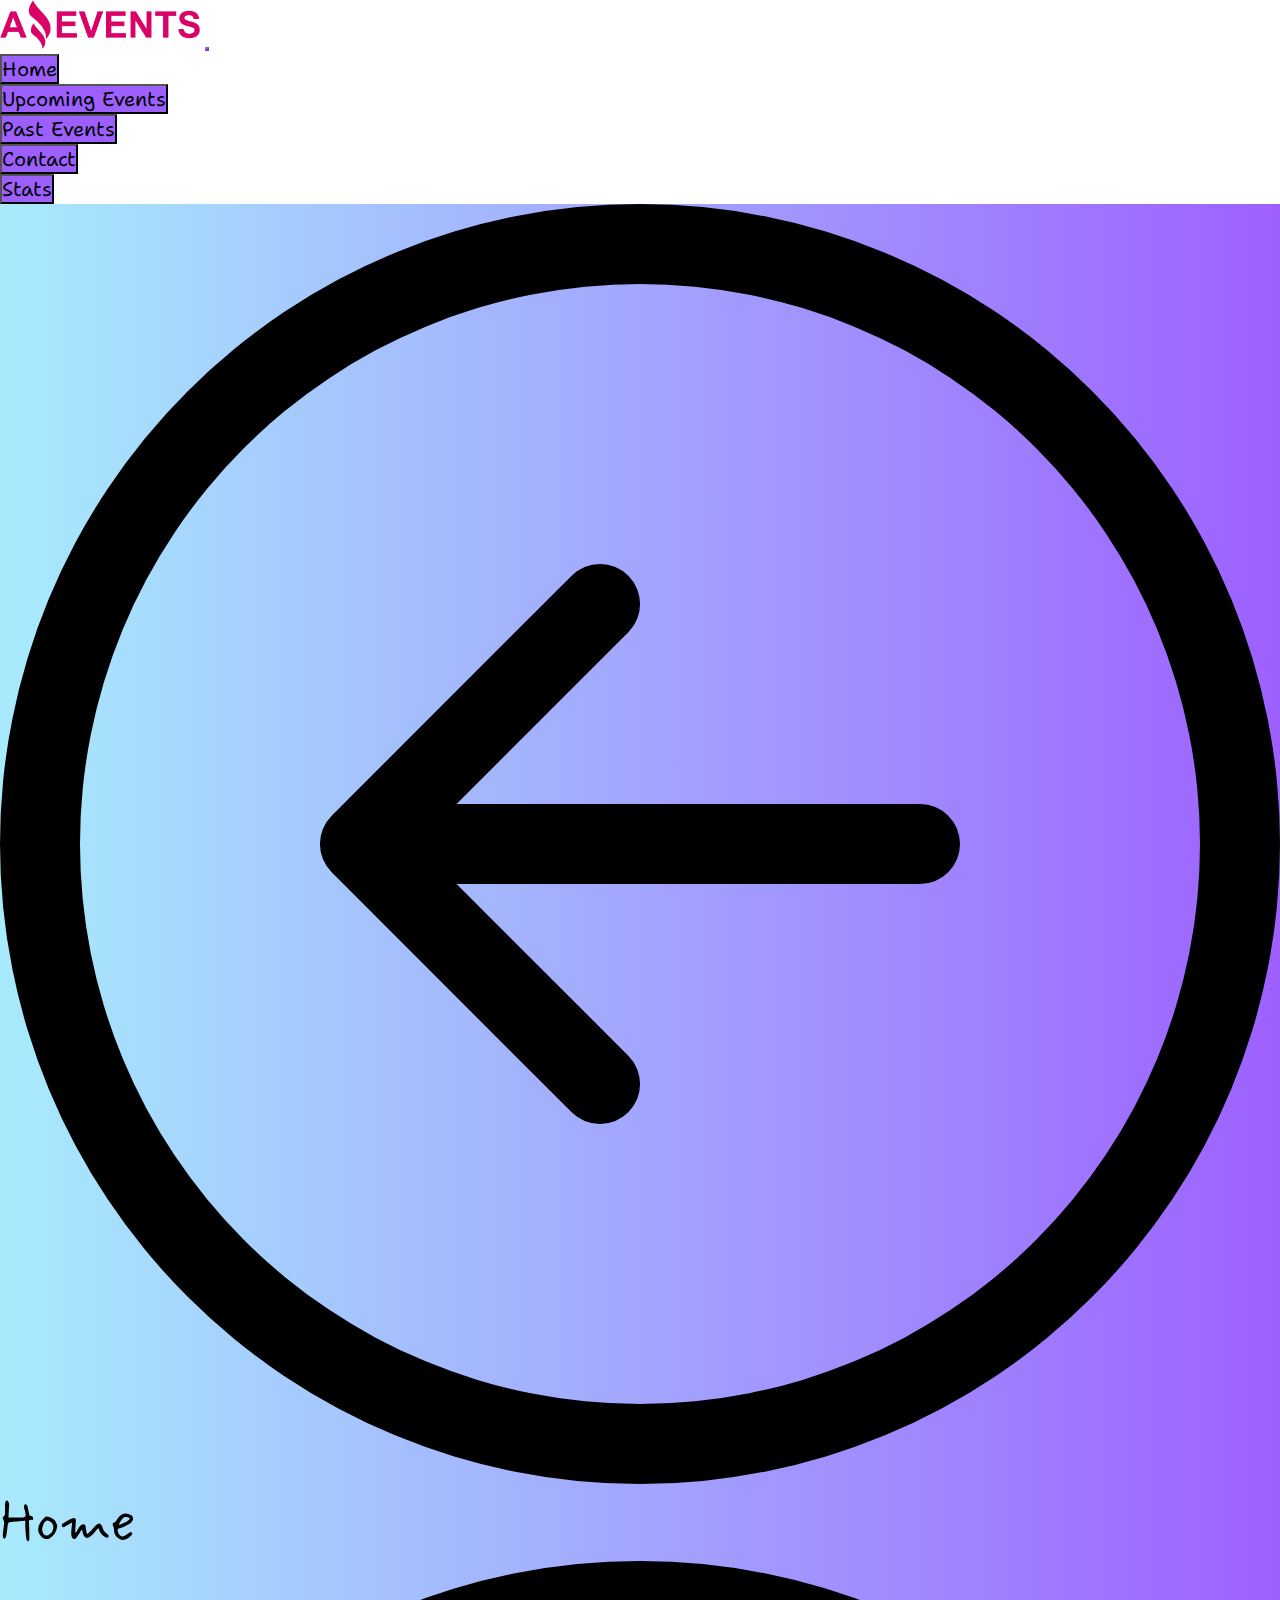
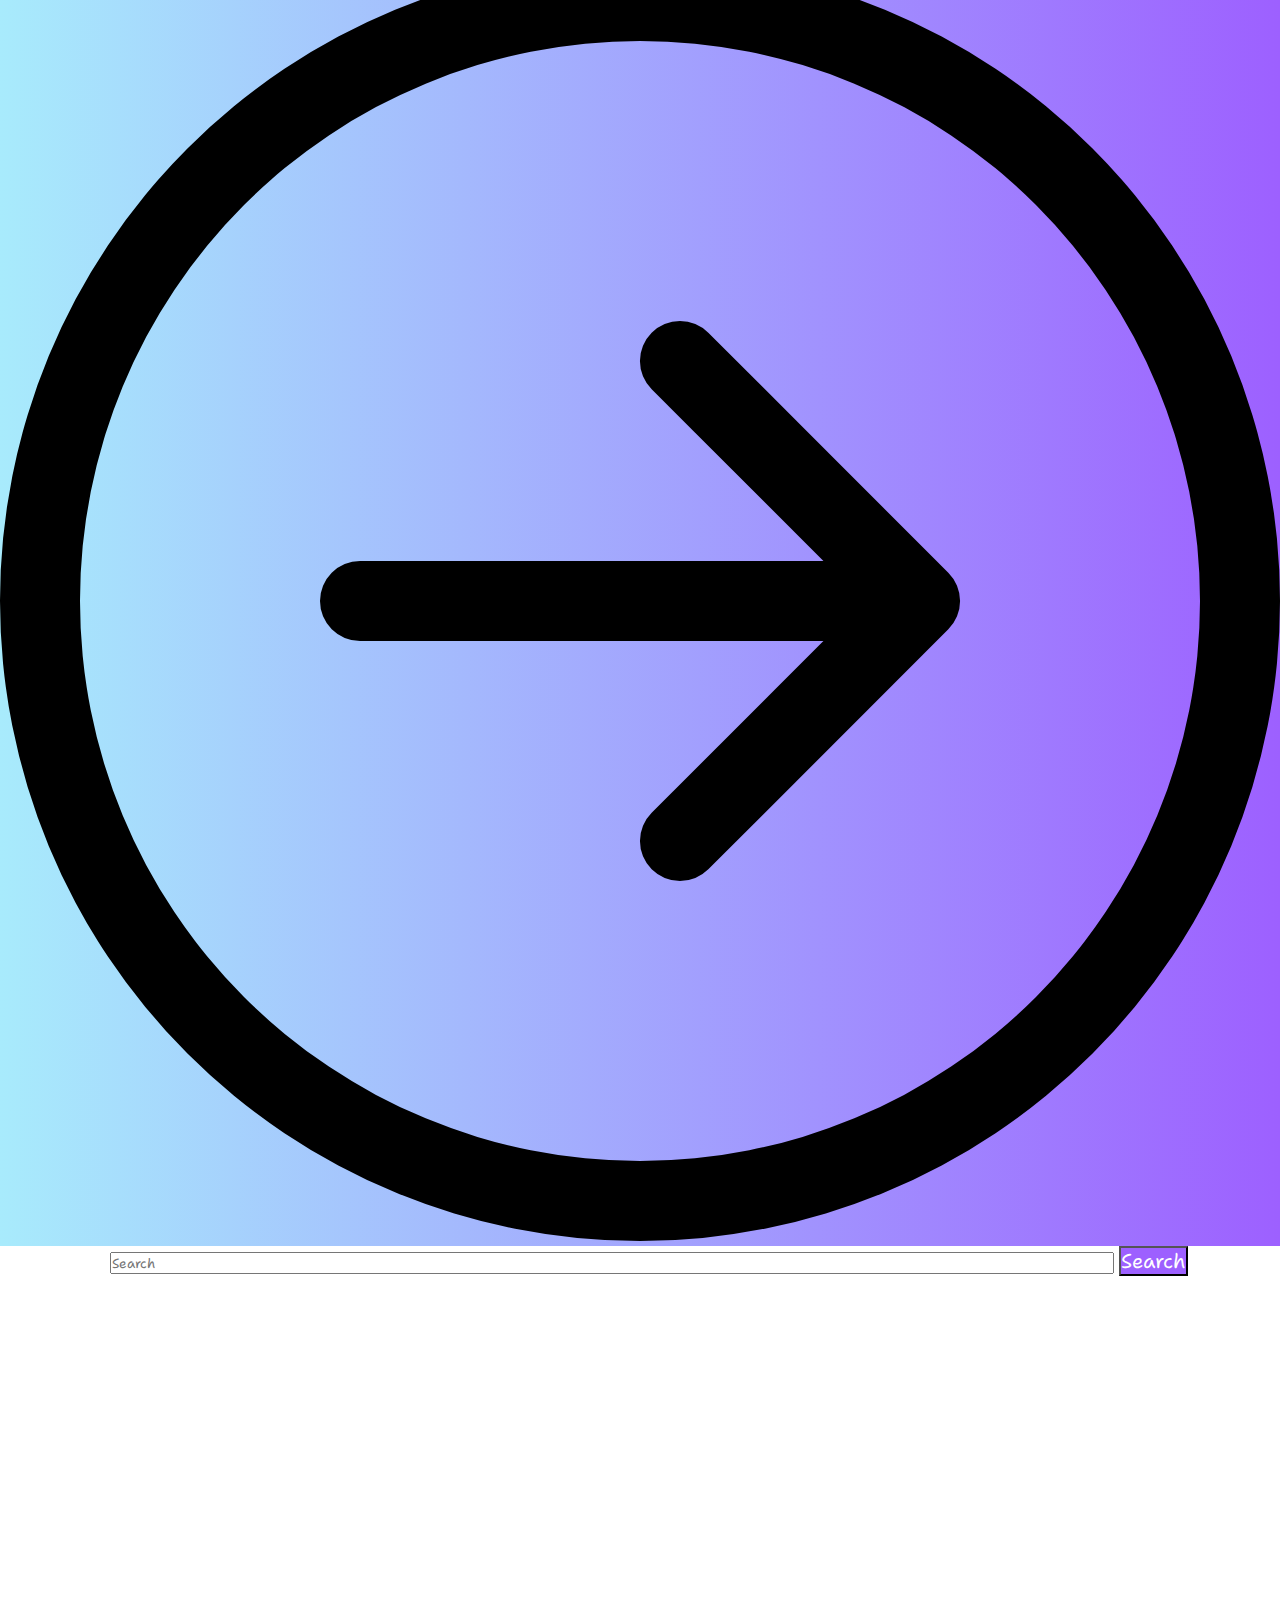
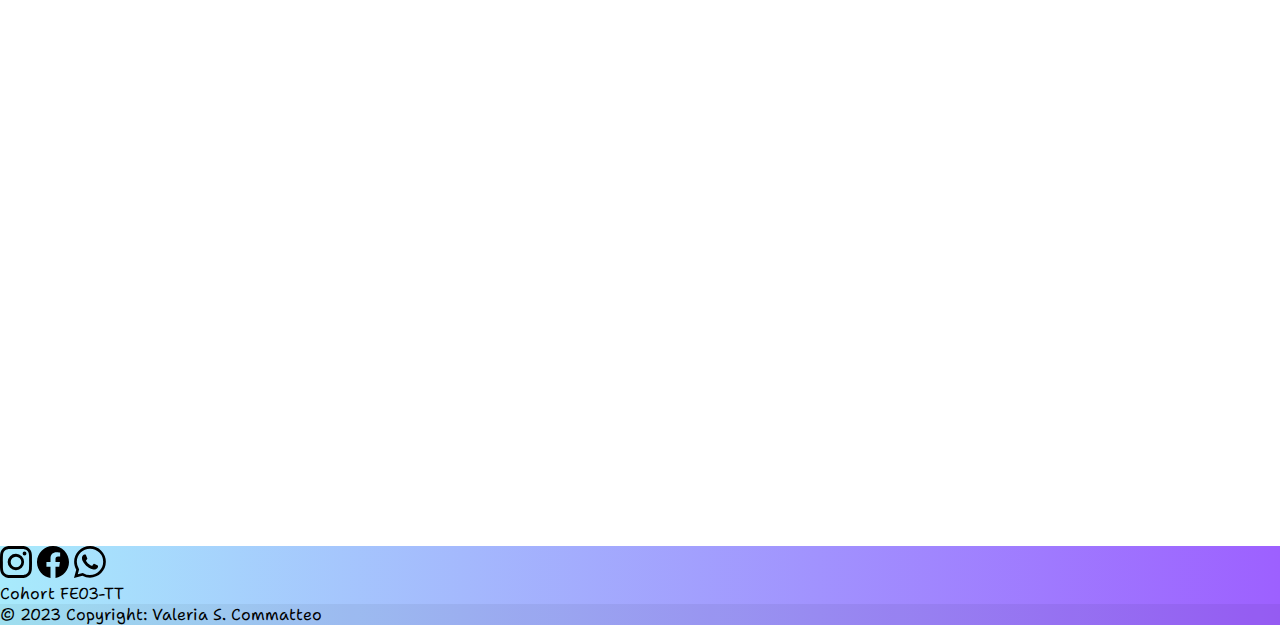
<file: index.html>
<!DOCTYPE html>
<html lang="en">
<head>
    <meta charset="UTF-8">
    <meta http-equiv="X-UA-Compatible" content="IE=edge">
    <meta name="viewport" content="width=device-width, initial-scale=1.0">
    <title>Amazing Events</title>
    <link href="https://cdn.jsdelivr.net/npm/bootstrap@5.3.0-alpha1/dist/css/bootstrap.min.css" rel="stylesheet"
        integrity="sha384-GLhlTQ8iRABdZLl6O3oVMWSktQOp6b7In1Zl3/Jr59b6EGGoI1aFkw7cmDA6j6gD" crossorigin="anonymous">
    <link rel="icon" href="./assets/favicon-32x32.png" type="image/x-icon" sizes="32x32">
    <link rel="stylesheet" href="./style/style.css">
</head>

<body>
    <header>
        <nav class="navbar navbar-expand-lg bg-dark bg-gradient">
            <div class="container-fluid">
                <img src="./assets/LogoAmazingEvents.png" alt="logo" style="width: 200px;">
                <button class="navbar-toggler border-2 custom-toggler" type="button" data-bs-toggle="collapse" data-bs-target="#navbarTogglerDemo03"
                    aria-controls="navbarTogglerDemo03" aria-expanded="false" aria-label="Toggle navigation">
                    <span class="navbar-toggler-icon"></span>
                </button>
                <div class="collapse navbar-collapse justify-content-end" id="navbarTogglerDemo03">
                    <ul class="navbar-nav">
                        <li class="nav-item">
                            <button class="btn m-1" type="button"><a href="#">Home</a></button>
                        </li>
                        <li class="nav-item">
                            <button class="btn m-1" type="button"><a href="./upComingE.html">Upcoming Events</a></button>
                        </li>
                        <li class="nav-item">
                            <button class="btn m-1" type="button"><a href="./pastE.html">Past Events</a></button>
                        </li>
                        <li class="nav-item">
                            <button class="btn m-1" type="button"><a href="./contact.html">Contact</a></button>
                        </li>
                        <li class="nav-item">
                            <button class="btn m-1" type="button"><a href="./stats.html">Stats</a></button>
                        </li>
                    </ul>
                </div>
                
            </div>
        </nav>
        <div class="fondo-body">
            <ul class="nav nav-pills d-flex justify-content-between w-auto">
                <li class="nav-item">
                    <a class="nav-link btn-slider" aria-current="page" href="./stats.html">
                        <svg xmlns="http://www.w3.org/2000/svg" fill="dark"
                            class="bi bi-arrow-left-circle d-block w-auto" viewBox="0 0 16 16">
                            <path fill-rule="evenodd"
                                d="M1 8a7 7 0 1 0 14 0A7 7 0 0 0 1 8zm15 0A8 8 0 1 1 0 8a8 8 0 0 1 16 0zm-4.5-.5a.5.5 0 0 1 0 1H5.707l2.147 2.146a.5.5 0 0 1-.708.708l-3-3a.5.5 0 0 1 0-.708l3-3a.5.5 0 1 1 .708.708L5.707 7.5H11.5z" />
                        </svg>
                    </a>
                </li>
                <li class="nav-item">
                    <p class="nav-link text-black letra">Home</p>
                </li>
                <li class="nav-item">
                    <a class="nav-link btn-slider" href="./upComingE.html">
                        <svg xmlns="http://www.w3.org/2000/svg" fill="dark"
                            class="bi bi-arrow-right-circle d-block w-auto" viewBox="0 0 16 16">
                            <path fill-rule="evenodd"
                                d="M1 8a7 7 0 1 0 14 0A7 7 0 0 0 1 8zm15 0A8 8 0 1 1 0 8a8 8 0 0 1 16 0zM4.5 7.5a.5.5 0 0 0 0 1h5.793l-2.147 2.146a.5.5 0 0 0 .708.708l3-3a.5.5 0 0 0 0-.708l-3-3a.5.5 0 1 0-.708.708L10.293 7.5H4.5z" />
                        </svg>
                    </a>
                </li>
            </ul>
        </div>
    </header>
    <div class="flex-wrapper">
        <main>
            <div class="formulario flex-column-reverse  flex-lg-row">
                <nav class="navbar navbar-light bg-light">
                    <div class="container-fluid">
                        <form class="d-flex">
                            <input id="label-search" class="form-control me-2" type="text" placeholder="Search" aria-label="Search" style="margin-left: 110px; width: 1000px;">
                            <button class="btn btn-outline-dark" type="submit">Search</button>
                        </form>
                        <form id="checkBox" class="d-flex flex-lg-row container" style="margin-left: 160px;"></form>
                    </div>
                </nav>
            </div>
            <section style="margin: 70px;">
                <div class="row row-cols-1 row-cols-md-3 g-4" id="cards"></div>
            </section>
        </main>
    </div>
    <!-- Footer -->
    <footer class="text-center text-lg-start text-black" fill="black" id="cohort">
        <!-- Section: Social media -->
        <section class="d-flex justify-content-center justify-content-lg-between p-1">
            <!-- Left -->
            <div class="me-5 d-none d-lg-block">
                <svg xmlns="http://www.w3.org/2000/svg" width="32" height="32" fill="currentColor" class="bi bi-instagram m-1" viewBox="0 0 16 16">
                    <path d="M8 0C5.829 0 5.556.01 4.703.048 3.85.088 3.269.222 2.76.42a3.917 3.917 0 0 0-1.417.923A3.927 3.927 0 0 0 .42 2.76C.222 3.268.087 3.85.048 4.7.01 5.555 0 5.827 0 8.001c0 2.172.01 2.444.048 3.297.04.852.174 1.433.372 1.942.205.526.478.972.923 1.417.444.445.89.719 1.416.923.51.198 1.09.333 1.942.372C5.555 15.99 5.827 16 8 16s2.444-.01 3.298-.048c.851-.04 1.434-.174 1.943-.372a3.916 3.916 0 0 0 1.416-.923c.445-.445.718-.891.923-1.417.197-.509.332-1.09.372-1.942C15.99 10.445 16 10.173 16 8s-.01-2.445-.048-3.299c-.04-.851-.175-1.433-.372-1.941a3.926 3.926 0 0 0-.923-1.417A3.911 3.911 0 0 0 13.24.42c-.51-.198-1.092-.333-1.943-.372C10.443.01 10.172 0 7.998 0h.003zm-.717 1.442h.718c2.136 0 2.389.007 3.232.046.78.035 1.204.166 1.486.275.373.145.64.319.92.599.28.28.453.546.598.92.11.281.24.705.275 1.485.039.843.047 1.096.047 3.231s-.008 2.389-.047 3.232c-.035.78-.166 1.203-.275 1.485a2.47 2.47 0 0 1-.599.919c-.28.28-.546.453-.92.598-.28.11-.704.24-1.485.276-.843.038-1.096.047-3.232.047s-2.39-.009-3.233-.047c-.78-.036-1.203-.166-1.485-.276a2.478 2.478 0 0 1-.92-.598 2.48 2.48 0 0 1-.6-.92c-.109-.281-.24-.705-.275-1.485-.038-.843-.046-1.096-.046-3.233 0-2.136.008-2.388.046-3.231.036-.78.166-1.204.276-1.486.145-.373.319-.64.599-.92.28-.28.546-.453.92-.598.282-.11.705-.24 1.485-.276.738-.034 1.024-.044 2.515-.045v.002zm4.988 1.328a.96.96 0 1 0 0 1.92.96.96 0 0 0 0-1.92zm-4.27 1.122a4.109 4.109 0 1 0 0 8.217 4.109 4.109 0 0 0 0-8.217zm0 1.441a2.667 2.667 0 1 1 0 5.334 2.667 2.667 0 0 1 0-5.334z" />
                </svg>
                <svg xmlns="http://www.w3.org/2000/svg" width="32" height="32" fill="currentColor" class="bi bi-facebook m-1" viewBox="0 0 16 16">
                    <path d="M16 8.049c0-4.446-3.582-8.05-8-8.05C3.58 0-.002 3.603-.002 8.05c0 4.017 2.926 7.347 6.75 7.951v-5.625h-2.03V8.05H6.75V6.275c0-2.017 1.195-3.131 3.022-3.131.876 0 1.791.157 1.791.157v1.98h-1.009c-.993 0-1.303.621-1.303 1.258v1.51h2.218l-.354 2.326H9.25V16c3.824-.604 6.75-3.934 6.75-7.951z" />
                </svg>
                <svg xmlns="http://www.w3.org/2000/svg" width="32" height="32" fill="currentColor" class="bi bi-whatsapp m-1" viewBox="0 0 16 16">
                    <path d="M13.601 2.326A7.854 7.854 0 0 0 7.994 0C3.627 0 .068 3.558.064 7.926c0 1.399.366 2.76 1.057 3.965L0 16l4.204-1.102a7.933 7.933 0 0 0 3.79.965h.004c4.368 0 7.926-3.558 7.93-7.93A7.898 7.898 0 0 0 13.6 2.326zM7.994 14.521a6.573 6.573 0 0 1-3.356-.92l-.24-.144-2.494.654.666-2.433-.156-.251a6.56 6.56 0 0 1-1.007-3.505c0-3.626 2.957-6.584 6.591-6.584a6.56 6.56 0 0 1 4.66 1.931 6.557 6.557 0 0 1 1.928 4.66c-.004 3.639-2.961 6.592-6.592 6.592zm3.615-4.934c-.197-.099-1.17-.578-1.353-.646-.182-.065-.315-.099-.445.099-.133.197-.513.646-.627.775-.114.133-.232.148-.43.05-.197-.1-.836-.308-1.592-.985-.59-.525-.985-1.175-1.103-1.372-.114-.198-.011-.304.088-.403.087-.088.197-.232.296-.346.1-.114.133-.198.198-.33.065-.134.034-.248-.015-.347-.05-.099-.445-1.076-.612-1.47-.16-.389-.323-.335-.445-.34-.114-.007-.247-.007-.38-.007a.729.729 0 0 0-.529.247c-.182.198-.691.677-.691 1.654 0 .977.71 1.916.81 2.049.098.133 1.394 2.132 3.383 2.992.47.205.84.326 1.129.418.475.152.904.129 1.246.08.38-.058 1.171-.48 1.338-.943.164-.464.164-.86.114-.943-.049-.084-.182-.133-.38-.232z" />
                </svg>
            </div>
            <!-- Left -->

            <!-- Right -->
            <div>
                <span>Cohort FE03-TT</span>
            </div>
            <!-- Right -->
        </section>
        <!-- Section: Social media -->

        <!-- Copyright -->
        <div class="text-center p-2" style="background-color: rgba(0, 0, 0, 0.05);">
            © 2023 Copyright:
            <a class="text-reset fw-bold" href="https://mdbootstrap.com/">Valeria S. Commatteo</a>
        </div>
        <!-- Copyright -->
    </footer>
    <!-- Footer -->
        <script src="https://cdn.jsdelivr.net/npm/bootstrap@5.3.0-alpha1/dist/js/bootstrap.bundle.min.js" integrity="sha384-w76AqPfDkMBDXo30jS1Sgez6pr3x5MlQ1ZAGC+nuZB+EYdgRZgiwxhTBTkF7CXvN" crossorigin="anonymous"></script>
        <!-- <script src="./script/data.js"></script> -->
        <script src="./script/index.js"></script>
        <script src="./script/filter.js"></script>
    </body>

</html>
</file>
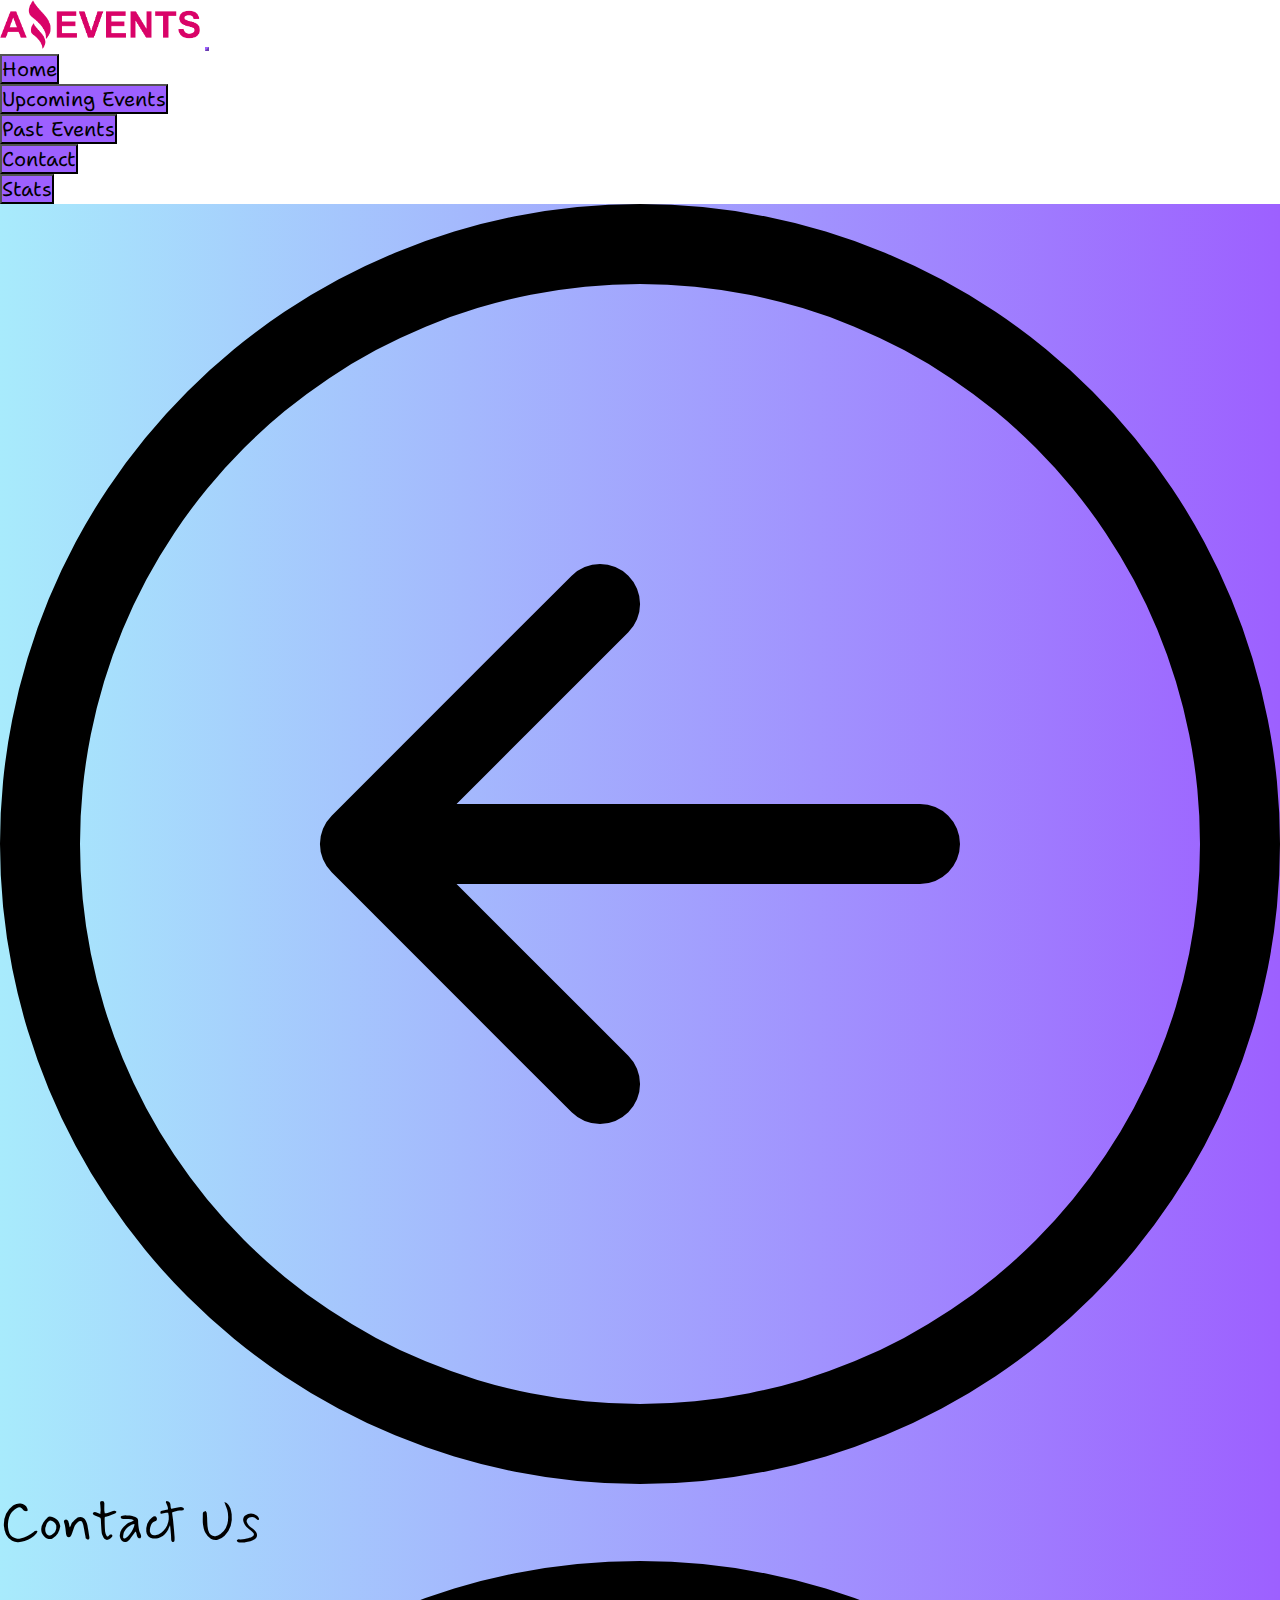
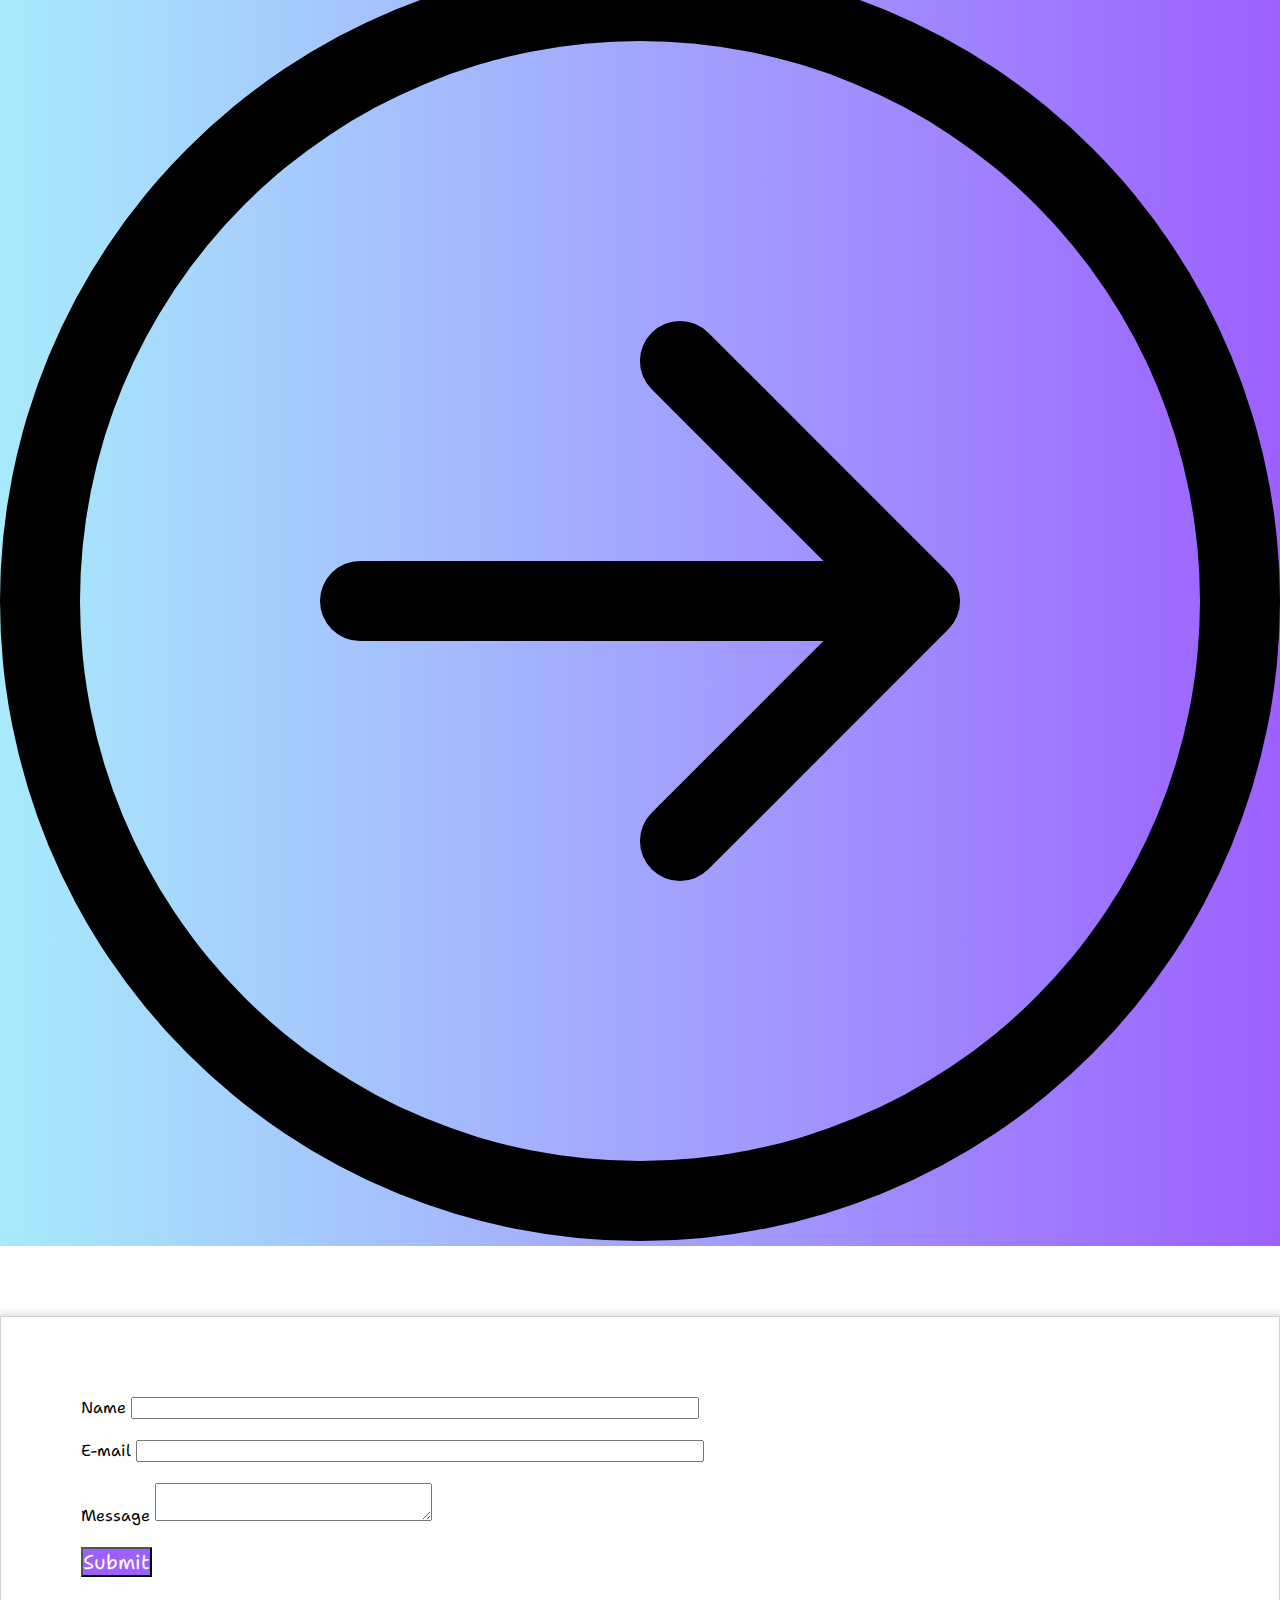
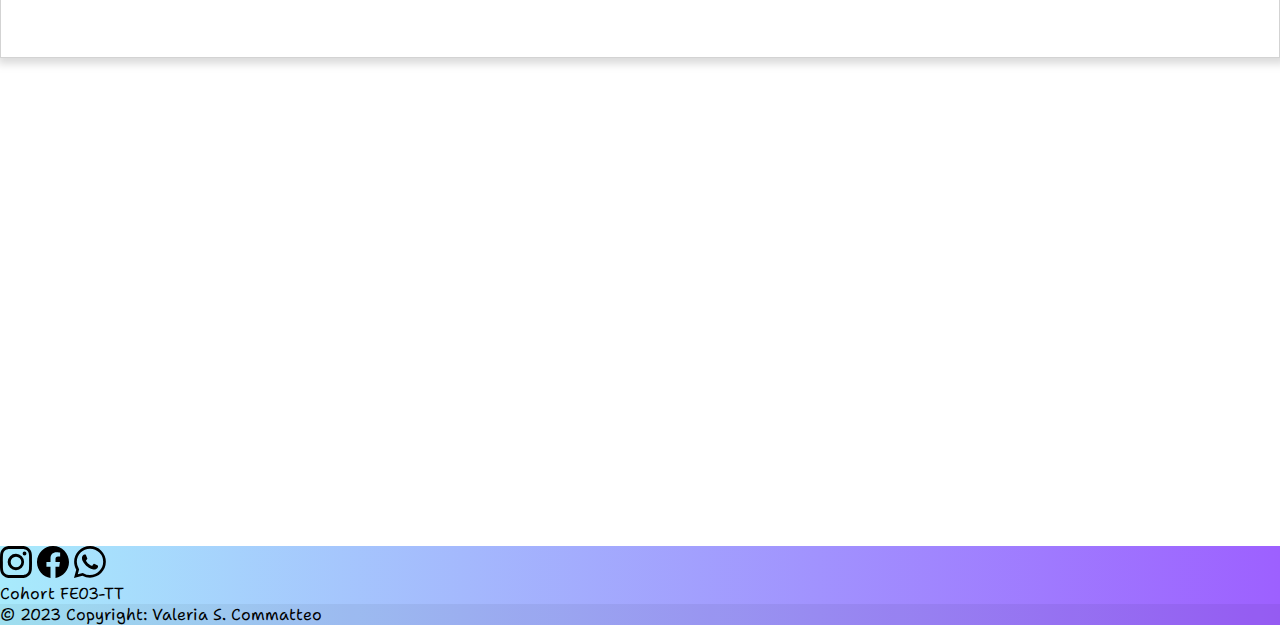
<file: contact.html>
<!DOCTYPE html>
<html lang="en">

<head>
    <meta charset="UTF-8">
    <meta http-equiv="X-UA-Compatible" content="IE=edge">
    <meta name="viewport" content="width=device-width, initial-scale=1.0">
    <title>Amazing Events</title>
    <link href="https://cdn.jsdelivr.net/npm/bootstrap@5.3.0-alpha1/dist/css/bootstrap.min.css" rel="stylesheet"
        integrity="sha384-GLhlTQ8iRABdZLl6O3oVMWSktQOp6b7In1Zl3/Jr59b6EGGoI1aFkw7cmDA6j6gD" crossorigin="anonymous">
    <link rel="icon" href="./assets/favicon-32x32.png" type="image/x-icon" sizes="32x32">
    <link rel="stylesheet" href="./style/style.css">
</head>

<body class="tabla-stats">
    <header>
        <nav class="navbar navbar-expand-lg bg-dark bg-gradient">
            <div class="container-fluid">
                <img src="./assets/LogoAmazingEvents.png" alt="logo" style="width: 200px;">
                <button class="navbar-toggler border-2 custom-toggler" type="button" data-bs-toggle="collapse" data-bs-target="#navbarTogglerDemo03"
                    aria-controls="navbarTogglerDemo03" aria-expanded="false" aria-label="Toggle navigation">
                    <span class="navbar-toggler-icon"></span>
                </button>
                <div class="collapse navbar-collapse justify-content-end" id="navbarTogglerDemo03">
                    <ul class="navbar-nav">
                        <li class="nav-item">
                            <button class="btn m-1" type="button"><a href="./index.html">Home</a></button>
                        </li>
                        <li class="nav-item">
                            <button class="btn m-1" type="button"><a href="./upComingE.html">Upcoming Events</a></button>
                        </li>
                        <li class="nav-item">
                            <button class="btn m-1" type="button"><a href="./pastE.html">Past Events</a></button>
                        </li>
                        <li class="nav-item">
                            <button class="btn m-1" type="button"><a href="#">Contact</a></button>
                        </li>
                        <li class="nav-item">
                            <button class="btn m-1" type="button"><a href="./stats.html">Stats</a></button>
                        </li>
                    </ul>
                </div>
                
            </div>
        </nav>
        <div class="fondo-body">
            <ul class="nav nav-pills d-flex justify-content-between w-100">
                <li class="nav-item">
                    <a class="nav-link btn-slider" aria-current="page" href="./pastE.html">
                        <svg xmlns="http://www.w3.org/2000/svg" fill="dark" class="bi bi-arrow-left-circle" viewBox="0 0 16 16">
                            <path fill-rule="evenodd"
                                d="M1 8a7 7 0 1 0 14 0A7 7 0 0 0 1 8zm15 0A8 8 0 1 1 0 8a8 8 0 0 1 16 0zm-4.5-.5a.5.5 0 0 1 0 1H5.707l2.147 2.146a.5.5 0 0 1-.708.708l-3-3a.5.5 0 0 1 0-.708l3-3a.5.5 0 1 1 .708.708L5.707 7.5H11.5z" />
                        </svg>
                    </a>
                </li>
                <li class="nav-item">
                    <p class="nav-link text-black letra">Contact Us</p>
                </li>
                <li class="nav-item">
                    <a class="nav-link btn-slider" href="./stats.html">
                        <svg xmlns="http://www.w3.org/2000/svg" fill="dark" class="bi bi-arrow-right-circle" viewBox="0 0 16 16">
                            <path fill-rule="evenodd"
                                d="M1 8a7 7 0 1 0 14 0A7 7 0 0 0 1 8zm15 0A8 8 0 1 1 0 8a8 8 0 0 1 16 0zM4.5 7.5a.5.5 0 0 0 0 1h5.793l-2.147 2.146a.5.5 0 0 0 .708.708l3-3a.5.5 0 0 0 0-.708l-3-3a.5.5 0 1 0-.708.708L10.293 7.5H4.5z" />
                        </svg>
                    </a>
                </li>
            </ul>
        </div>
    </header>
    <div class="flex-wrapper">
        <main> 
            <section style="margin-top: 70px;">
                <form class="contact bg-dark bg-gradient">
                    <div class="input-group input-group-lg">
                        <span class="input-group-text" id="inputGroup-sizing-lg">Name</span>
                        <input type="text" class="form-control" aria-label="Sizing example input"
                            aria-describedby="inputGroup-sizing-lg">
                    </div>
                    <br>
                    <div class="input-group input-group-lg">
                        <span class="input-group-text" id="inputGroup-sizing-lg">E-mail</span>
                        <input type="text" class="form-control" aria-label="Sizing example input"
                            aria-describedby="inputGroup-sizing-lg">
                    </div>
                    <br>
                    <div class="input-group input-group-lg col-sm-10 mb-4">
                        <span class="input-group-text" id="inputGroup-sizing-lg">Message</span>
                        <textarea type="text" class="form-control" aria-label="Sizing example input"
                            aria-describedby="inputGroup-sizing-lg"></textarea>
                    </div>
                    <br>
                    <div class="d-grid gap-2">
                        <button type="submit"
                            class="btn btn-dark start-50 py-2 px-6 text-bg-withe border border-withe">Submit</button>
                    </div>
                </form>
            </section>
        </main>
   </div>
           <!-- Footer -->
    <footer class="text-center text-lg-start text-black" fill="black" id="cohort">
        <!-- Section: Social media -->
        <section class="d-flex justify-content-center justify-content-lg-between p-1">
            <!-- Left -->
            <div class="me-5 d-none d-lg-block">
                <svg xmlns="http://www.w3.org/2000/svg" width="32" height="32" fill="currentColor" class="bi bi-instagram m-1" viewBox="0 0 16 16">
                    <path d="M8 0C5.829 0 5.556.01 4.703.048 3.85.088 3.269.222 2.76.42a3.917 3.917 0 0 0-1.417.923A3.927 3.927 0 0 0 .42 2.76C.222 3.268.087 3.85.048 4.7.01 5.555 0 5.827 0 8.001c0 2.172.01 2.444.048 3.297.04.852.174 1.433.372 1.942.205.526.478.972.923 1.417.444.445.89.719 1.416.923.51.198 1.09.333 1.942.372C5.555 15.99 5.827 16 8 16s2.444-.01 3.298-.048c.851-.04 1.434-.174 1.943-.372a3.916 3.916 0 0 0 1.416-.923c.445-.445.718-.891.923-1.417.197-.509.332-1.09.372-1.942C15.99 10.445 16 10.173 16 8s-.01-2.445-.048-3.299c-.04-.851-.175-1.433-.372-1.941a3.926 3.926 0 0 0-.923-1.417A3.911 3.911 0 0 0 13.24.42c-.51-.198-1.092-.333-1.943-.372C10.443.01 10.172 0 7.998 0h.003zm-.717 1.442h.718c2.136 0 2.389.007 3.232.046.78.035 1.204.166 1.486.275.373.145.64.319.92.599.28.28.453.546.598.92.11.281.24.705.275 1.485.039.843.047 1.096.047 3.231s-.008 2.389-.047 3.232c-.035.78-.166 1.203-.275 1.485a2.47 2.47 0 0 1-.599.919c-.28.28-.546.453-.92.598-.28.11-.704.24-1.485.276-.843.038-1.096.047-3.232.047s-2.39-.009-3.233-.047c-.78-.036-1.203-.166-1.485-.276a2.478 2.478 0 0 1-.92-.598 2.48 2.48 0 0 1-.6-.92c-.109-.281-.24-.705-.275-1.485-.038-.843-.046-1.096-.046-3.233 0-2.136.008-2.388.046-3.231.036-.78.166-1.204.276-1.486.145-.373.319-.64.599-.92.28-.28.546-.453.92-.598.282-.11.705-.24 1.485-.276.738-.034 1.024-.044 2.515-.045v.002zm4.988 1.328a.96.96 0 1 0 0 1.92.96.96 0 0 0 0-1.92zm-4.27 1.122a4.109 4.109 0 1 0 0 8.217 4.109 4.109 0 0 0 0-8.217zm0 1.441a2.667 2.667 0 1 1 0 5.334 2.667 2.667 0 0 1 0-5.334z" />
                </svg>
                <svg xmlns="http://www.w3.org/2000/svg" width="32" height="32" fill="currentColor" class="bi bi-facebook m-1" viewBox="0 0 16 16">
                    <path d="M16 8.049c0-4.446-3.582-8.05-8-8.05C3.58 0-.002 3.603-.002 8.05c0 4.017 2.926 7.347 6.75 7.951v-5.625h-2.03V8.05H6.75V6.275c0-2.017 1.195-3.131 3.022-3.131.876 0 1.791.157 1.791.157v1.98h-1.009c-.993 0-1.303.621-1.303 1.258v1.51h2.218l-.354 2.326H9.25V16c3.824-.604 6.75-3.934 6.75-7.951z" />
                </svg>
                <svg xmlns="http://www.w3.org/2000/svg" width="32" height="32" fill="currentColor" class="bi bi-whatsapp m-1" viewBox="0 0 16 16">
                    <path d="M13.601 2.326A7.854 7.854 0 0 0 7.994 0C3.627 0 .068 3.558.064 7.926c0 1.399.366 2.76 1.057 3.965L0 16l4.204-1.102a7.933 7.933 0 0 0 3.79.965h.004c4.368 0 7.926-3.558 7.93-7.93A7.898 7.898 0 0 0 13.6 2.326zM7.994 14.521a6.573 6.573 0 0 1-3.356-.92l-.24-.144-2.494.654.666-2.433-.156-.251a6.56 6.56 0 0 1-1.007-3.505c0-3.626 2.957-6.584 6.591-6.584a6.56 6.56 0 0 1 4.66 1.931 6.557 6.557 0 0 1 1.928 4.66c-.004 3.639-2.961 6.592-6.592 6.592zm3.615-4.934c-.197-.099-1.17-.578-1.353-.646-.182-.065-.315-.099-.445.099-.133.197-.513.646-.627.775-.114.133-.232.148-.43.05-.197-.1-.836-.308-1.592-.985-.59-.525-.985-1.175-1.103-1.372-.114-.198-.011-.304.088-.403.087-.088.197-.232.296-.346.1-.114.133-.198.198-.33.065-.134.034-.248-.015-.347-.05-.099-.445-1.076-.612-1.47-.16-.389-.323-.335-.445-.34-.114-.007-.247-.007-.38-.007a.729.729 0 0 0-.529.247c-.182.198-.691.677-.691 1.654 0 .977.71 1.916.81 2.049.098.133 1.394 2.132 3.383 2.992.47.205.84.326 1.129.418.475.152.904.129 1.246.08.38-.058 1.171-.48 1.338-.943.164-.464.164-.86.114-.943-.049-.084-.182-.133-.38-.232z" />
                </svg>
            </div>
            <!-- Left -->

            <!-- Right -->
            <div>
                <span>Cohort FE03-TT</span>
            </div>
            <!-- Right -->
        </section>
        <!-- Section: Social media -->

        <!-- Copyright -->
        <div class="text-center p-2" style="background-color: rgba(0, 0, 0, 0.05);">
            © 2023 Copyright:
            <a class="text-reset fw-bold" href="https://mdbootstrap.com/">Valeria S. Commatteo</a>
        </div>
        <!-- Copyright -->
    </footer>
    <!-- Footer -->
 
    <script src="https://cdn.jsdelivr.net/npm/bootstrap@5.3.0-alpha1/dist/js/bootstrap.bundle.min.js"
        integrity="sha384-w76AqPfDkMBDXo30jS1Sgez6pr3x5MlQ1ZAGC+nuZB+EYdgRZgiwxhTBTkF7CXvN"
        crossorigin="anonymous"></script>
</body>

</html>
</file>
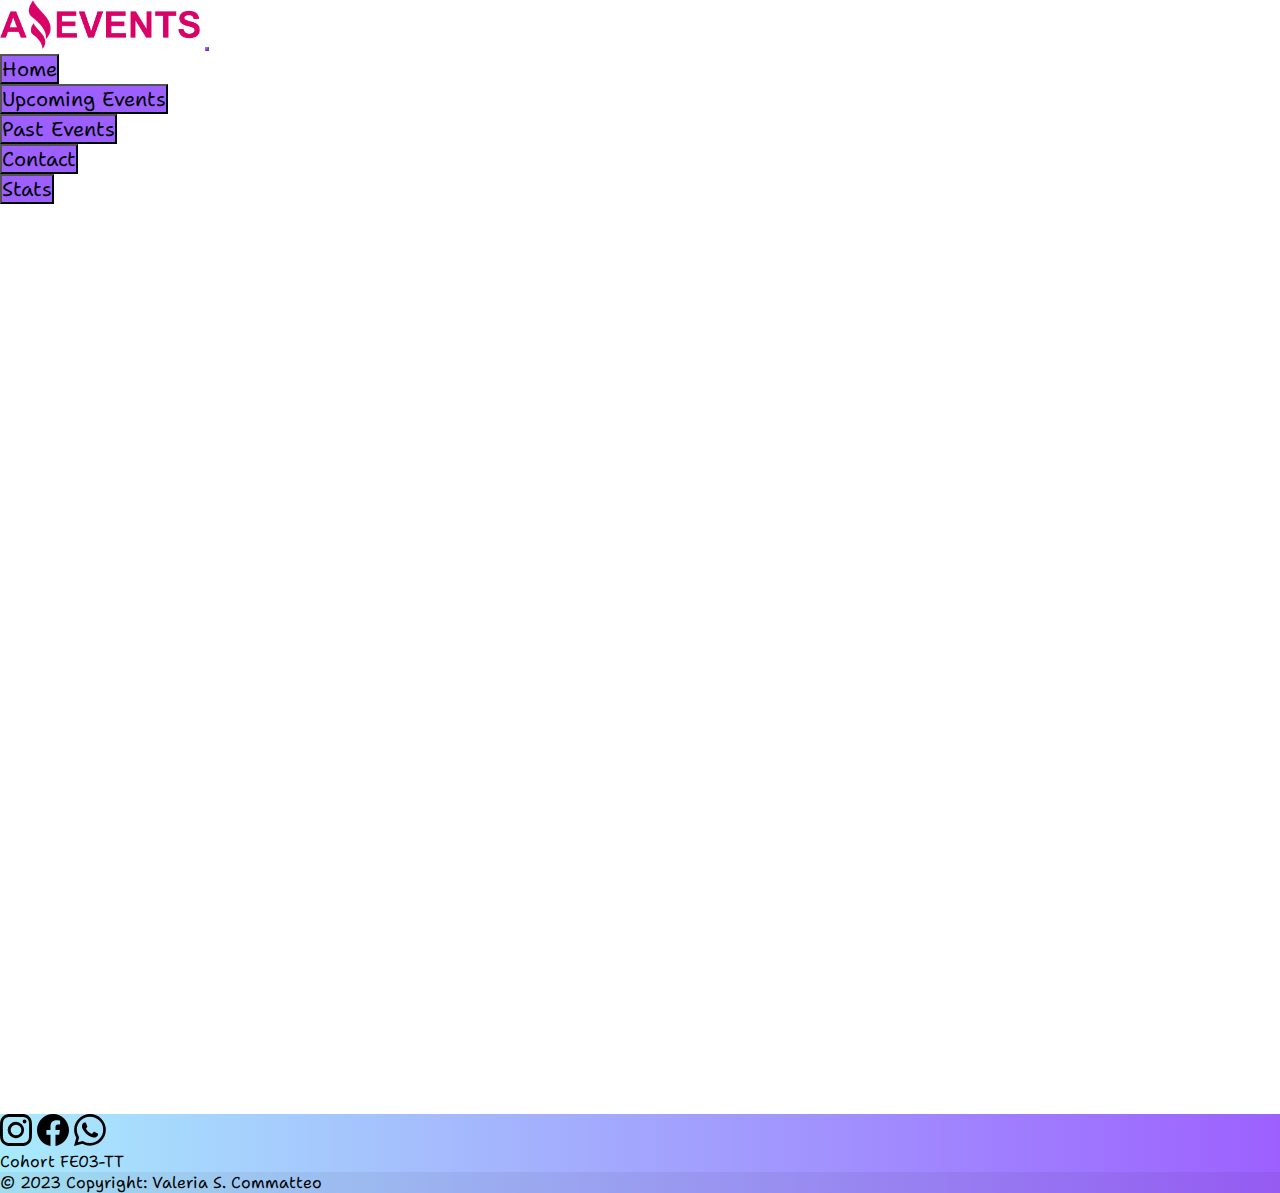
<file: details.html>
<!DOCTYPE html>
<html lang="en">

<head>
    <meta charset="UTF-8">
    <meta http-equiv="X-UA-Compatible" content="IE=edge">
    <meta name="viewport" content="width=device-width, initial-scale=1.0">
    <title>Amazing Events</title>
    <link href="https://cdn.jsdelivr.net/npm/bootstrap@5.3.0-alpha1/dist/css/bootstrap.min.css" rel="stylesheet"
        integrity="sha384-GLhlTQ8iRABdZLl6O3oVMWSktQOp6b7In1Zl3/Jr59b6EGGoI1aFkw7cmDA6j6gD" crossorigin="anonymous">
    <link rel="icon" href="./assets/favicon-32x32.png" type="image/x-icon" sizes="32x32">
    <link rel="stylesheet" href="./style/style.css">
</head>

<body>
    <header>
        <nav class="navbar navbar-expand-lg bg-dark bg-gradient">
            <div class="container-fluid">
                <img src="./assets/LogoAmazingEvents.png" alt="logo" style="width: 200px;">
                <button class="navbar-toggler border-2 custom-toggler" type="button" data-bs-toggle="collapse" data-bs-target="#navbarTogglerDemo03"
                    aria-controls="navbarTogglerDemo03" aria-expanded="false" aria-label="Toggle navigation">
                    <span class="navbar-toggler-icon"></span>
                </button>
                <div class="collapse navbar-collapse justify-content-end" id="navbarTogglerDemo03">
                    <ul class="navbar-nav">
                        <li class="nav-item">
                            <button class="btn m-1" type="button"><a href="./index.html">Home</a></button>
                        </li>
                        <li class="nav-item">
                            <button class="btn m-1" type="button"><a href="./upComingE.html">Upcoming Events</a></button>
                        </li>
                        <li class="nav-item">
                            <button class="btn m-1" type="button"><a href="./pastE.html">Past Events</a></button>
                        </li>
                        <li class="nav-item">
                            <button class="btn m-1" type="button"><a href="./contact.html">Contact</a></button>
                        </li>
                        <li class="nav-item">
                            <button class="btn m-1" type="button"><a href="./stats.html">Stats</a></button>
                        </li>
                    </ul>
                </div>
                
            </div>
        </nav>
        <!-- <div class="fondo-body">
            <ul class="nav nav-pills d-flex justify-content-between w-100">
                <li class="nav-item">
                    <a class="nav-link btn-slider" aria-current="page" href="./upComingE.html">
                        <svg xmlns="http://www.w3.org/2000/svg" width="40" height="40" fill="dark"
                            class="bi bi-arrow-left-circle" viewBox="0 0 16 16">
                            <path fill-rule="evenodd"
                                d="M1 8a7 7 0 1 0 14 0A7 7 0 0 0 1 8zm15 0A8 8 0 1 1 0 8a8 8 0 0 1 16 0zm-4.5-.5a.5.5 0 0 1 0 1H5.707l2.147 2.146a.5.5 0 0 1-.708.708l-3-3a.5.5 0 0 1 0-.708l3-3a.5.5 0 1 1 .708.708L5.707 7.5H11.5z" />
                        </svg>
                    </a>
                </li>
                <li class="nav-item">
                    <p class="nav-link text-black letra">Details</p>
                </li>
                <li class="nav-item">
                    <a class="nav-link btn-slider" href="./contact.html">
                        <svg xmlns="http://www.w3.org/2000/svg" width="40" height="40" fill="dark"
                            class="bi bi-arrow-right-circle" viewBox="0 0 16 16">
                            <path fill-rule="evenodd"
                                d="M1 8a7 7 0 1 0 14 0A7 7 0 0 0 1 8zm15 0A8 8 0 1 1 0 8a8 8 0 0 1 16 0zM4.5 7.5a.5.5 0 0 0 0 1h5.793l-2.147 2.146a.5.5 0 0 0 .708.708l3-3a.5.5 0 0 0 0-.708l-3-3a.5.5 0 1 0-.708.708L10.293 7.5H4.5z" />
                        </svg>
                    </a>
                </li>
            </ul>
        </div> -->
    </header>
    <div class="flex-wrapper">
        <main>
            <section style="margin-top: 30px;">
                <div class="card d-flex align-content-center flex-wrap justify-content-center border-0" id="detail">
                    <!-- <div class="card m-2" style="width: 36rem;">
                        <div class="card-body">
                            <img src="./assets/Music_Concert.jpg" class="card-img-top" alt="muestra" id="foto-concert">
                        </div>
                    </div>
                    <div class="d-flex ">
                        <div class="card m-2" style="width: 36rem;">
                            <div class="card-body text-center">
                                <h1 class="card-title" style="margin-top:50px;">Titulo</h1>
                                <p class="card-text">Texto descriptivo</p>
                                <p class="card-text">Texto descriptivo</p>
                                <p class="card-text">Texto descriptivo</p>
                            </div>
                        </div>
                    </div> -->
                </div>
            </section>
        </main>
    </div>
            <!-- Footer -->
    <footer class="text-center text-lg-start text-black" fill="black" id="cohort" style="margin-top: 10px;">
        <!-- Section: Social media -->
        <section class="d-flex justify-content-center justify-content-lg-between p-1">
            <!-- Left -->
            <div class="me-5 d-none d-lg-block">
                <svg xmlns="http://www.w3.org/2000/svg" width="32" height="32" fill="currentColor" class="bi bi-instagram m-1" viewBox="0 0 16 16">
                    <path d="M8 0C5.829 0 5.556.01 4.703.048 3.85.088 3.269.222 2.76.42a3.917 3.917 0 0 0-1.417.923A3.927 3.927 0 0 0 .42 2.76C.222 3.268.087 3.85.048 4.7.01 5.555 0 5.827 0 8.001c0 2.172.01 2.444.048 3.297.04.852.174 1.433.372 1.942.205.526.478.972.923 1.417.444.445.89.719 1.416.923.51.198 1.09.333 1.942.372C5.555 15.99 5.827 16 8 16s2.444-.01 3.298-.048c.851-.04 1.434-.174 1.943-.372a3.916 3.916 0 0 0 1.416-.923c.445-.445.718-.891.923-1.417.197-.509.332-1.09.372-1.942C15.99 10.445 16 10.173 16 8s-.01-2.445-.048-3.299c-.04-.851-.175-1.433-.372-1.941a3.926 3.926 0 0 0-.923-1.417A3.911 3.911 0 0 0 13.24.42c-.51-.198-1.092-.333-1.943-.372C10.443.01 10.172 0 7.998 0h.003zm-.717 1.442h.718c2.136 0 2.389.007 3.232.046.78.035 1.204.166 1.486.275.373.145.64.319.92.599.28.28.453.546.598.92.11.281.24.705.275 1.485.039.843.047 1.096.047 3.231s-.008 2.389-.047 3.232c-.035.78-.166 1.203-.275 1.485a2.47 2.47 0 0 1-.599.919c-.28.28-.546.453-.92.598-.28.11-.704.24-1.485.276-.843.038-1.096.047-3.232.047s-2.39-.009-3.233-.047c-.78-.036-1.203-.166-1.485-.276a2.478 2.478 0 0 1-.92-.598 2.48 2.48 0 0 1-.6-.92c-.109-.281-.24-.705-.275-1.485-.038-.843-.046-1.096-.046-3.233 0-2.136.008-2.388.046-3.231.036-.78.166-1.204.276-1.486.145-.373.319-.64.599-.92.28-.28.546-.453.92-.598.282-.11.705-.24 1.485-.276.738-.034 1.024-.044 2.515-.045v.002zm4.988 1.328a.96.96 0 1 0 0 1.92.96.96 0 0 0 0-1.92zm-4.27 1.122a4.109 4.109 0 1 0 0 8.217 4.109 4.109 0 0 0 0-8.217zm0 1.441a2.667 2.667 0 1 1 0 5.334 2.667 2.667 0 0 1 0-5.334z" />
                </svg>
                <svg xmlns="http://www.w3.org/2000/svg" width="32" height="32" fill="currentColor" class="bi bi-facebook m-1" viewBox="0 0 16 16">
                    <path d="M16 8.049c0-4.446-3.582-8.05-8-8.05C3.58 0-.002 3.603-.002 8.05c0 4.017 2.926 7.347 6.75 7.951v-5.625h-2.03V8.05H6.75V6.275c0-2.017 1.195-3.131 3.022-3.131.876 0 1.791.157 1.791.157v1.98h-1.009c-.993 0-1.303.621-1.303 1.258v1.51h2.218l-.354 2.326H9.25V16c3.824-.604 6.75-3.934 6.75-7.951z" />
                </svg>
                <svg xmlns="http://www.w3.org/2000/svg" width="32" height="32" fill="currentColor" class="bi bi-whatsapp m-1" viewBox="0 0 16 16">
                    <path d="M13.601 2.326A7.854 7.854 0 0 0 7.994 0C3.627 0 .068 3.558.064 7.926c0 1.399.366 2.76 1.057 3.965L0 16l4.204-1.102a7.933 7.933 0 0 0 3.79.965h.004c4.368 0 7.926-3.558 7.93-7.93A7.898 7.898 0 0 0 13.6 2.326zM7.994 14.521a6.573 6.573 0 0 1-3.356-.92l-.24-.144-2.494.654.666-2.433-.156-.251a6.56 6.56 0 0 1-1.007-3.505c0-3.626 2.957-6.584 6.591-6.584a6.56 6.56 0 0 1 4.66 1.931 6.557 6.557 0 0 1 1.928 4.66c-.004 3.639-2.961 6.592-6.592 6.592zm3.615-4.934c-.197-.099-1.17-.578-1.353-.646-.182-.065-.315-.099-.445.099-.133.197-.513.646-.627.775-.114.133-.232.148-.43.05-.197-.1-.836-.308-1.592-.985-.59-.525-.985-1.175-1.103-1.372-.114-.198-.011-.304.088-.403.087-.088.197-.232.296-.346.1-.114.133-.198.198-.33.065-.134.034-.248-.015-.347-.05-.099-.445-1.076-.612-1.47-.16-.389-.323-.335-.445-.34-.114-.007-.247-.007-.38-.007a.729.729 0 0 0-.529.247c-.182.198-.691.677-.691 1.654 0 .977.71 1.916.81 2.049.098.133 1.394 2.132 3.383 2.992.47.205.84.326 1.129.418.475.152.904.129 1.246.08.38-.058 1.171-.48 1.338-.943.164-.464.164-.86.114-.943-.049-.084-.182-.133-.38-.232z" />
                </svg>
            </div>
            <!-- Left -->

            <!-- Right -->
            <div>
                <span>Cohort FE03-TT</span>
            </div>
            <!-- Right -->
        </section>
        <!-- Section: Social media -->

        <!-- Copyright -->
        <div class="text-center p-2" style="background-color: rgba(0, 0, 0, 0.05);">
            © 2023 Copyright:
            <a class="text-reset fw-bold" href="https://mdbootstrap.com/">Valeria S. Commatteo</a>
        </div>
        <!-- Copyright -->
    </footer>
    <!-- Footer -->
   
    <script src="https://cdn.jsdelivr.net/npm/bootstrap@5.3.0-alpha1/dist/js/bootstrap.bundle.min.js" integrity="sha384-w76AqPfDkMBDXo30jS1Sgez6pr3x5MlQ1ZAGC+nuZB+EYdgRZgiwxhTBTkF7CXvN" crossorigin="anonymous"></script>
    <!-- <script src="./script/data.js"></script> -->
    <script src="./script/detail.js"></script>
</body>

</html>
</file>
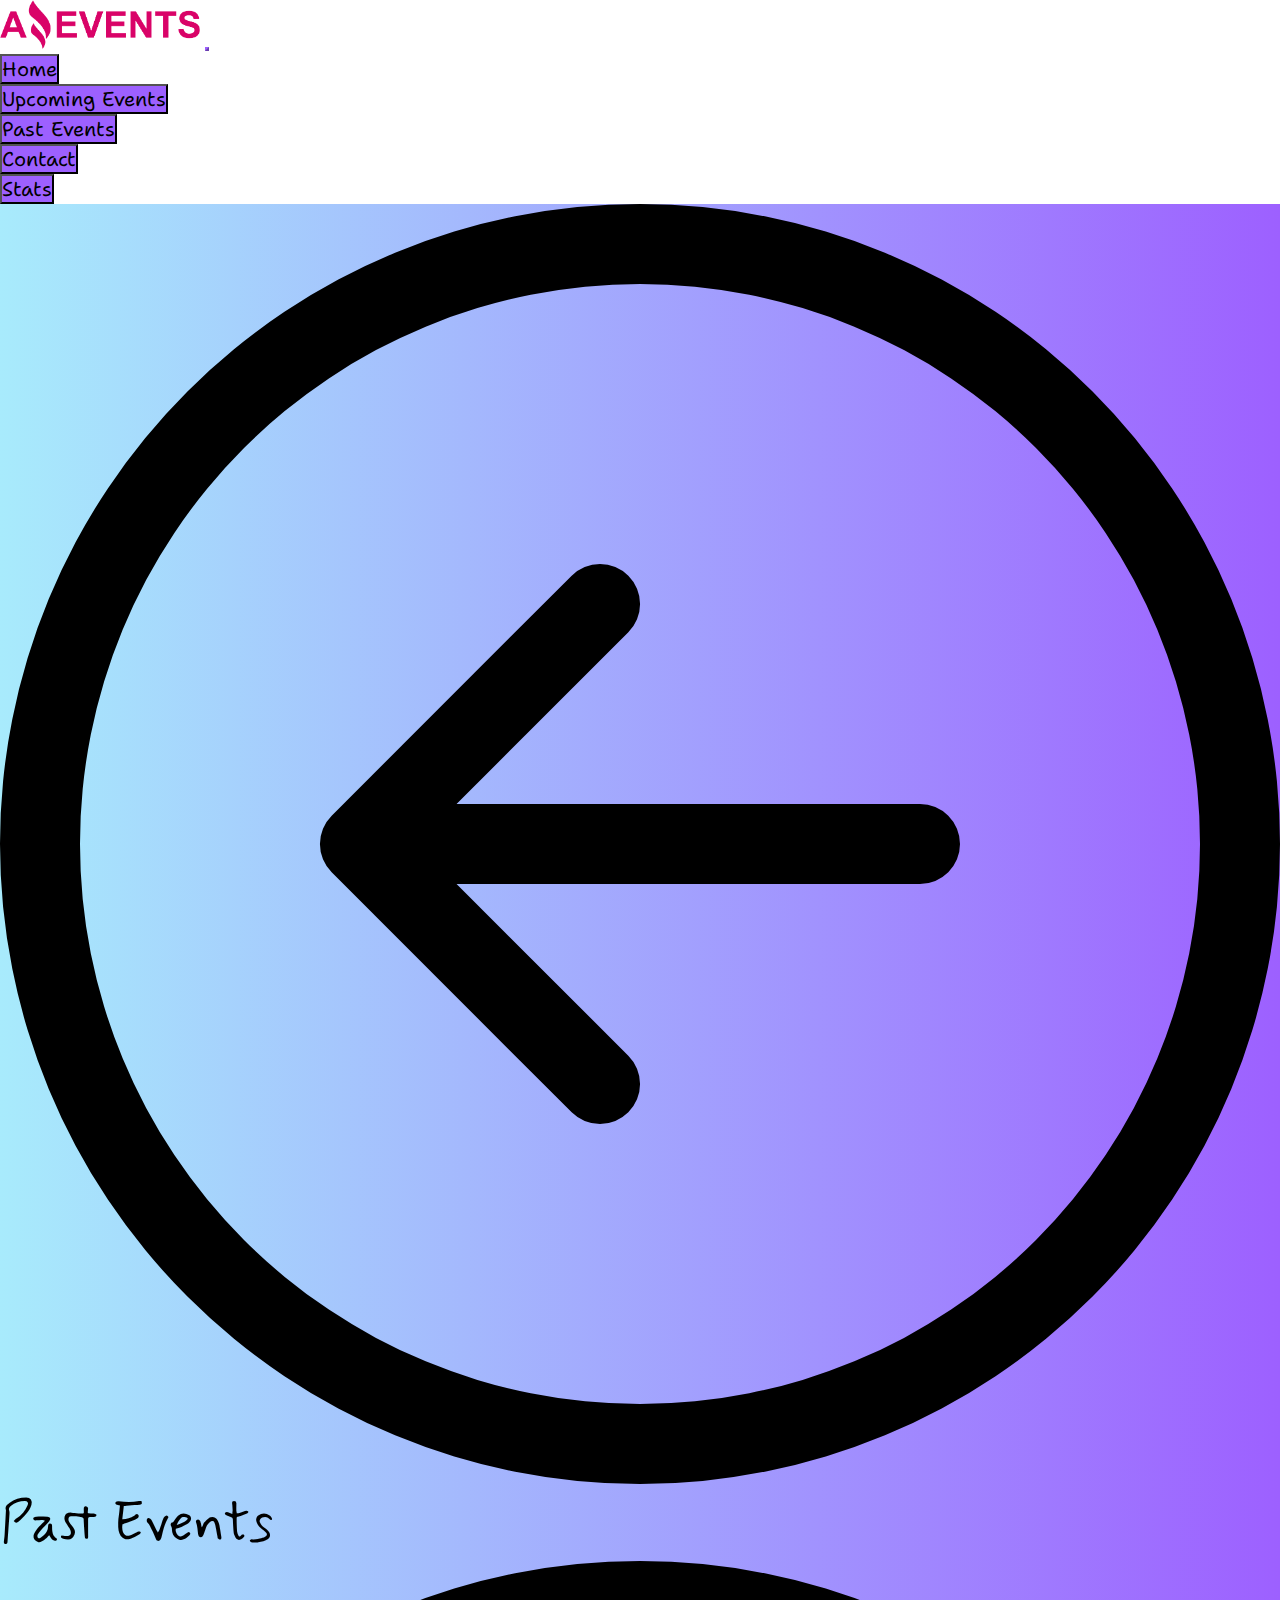
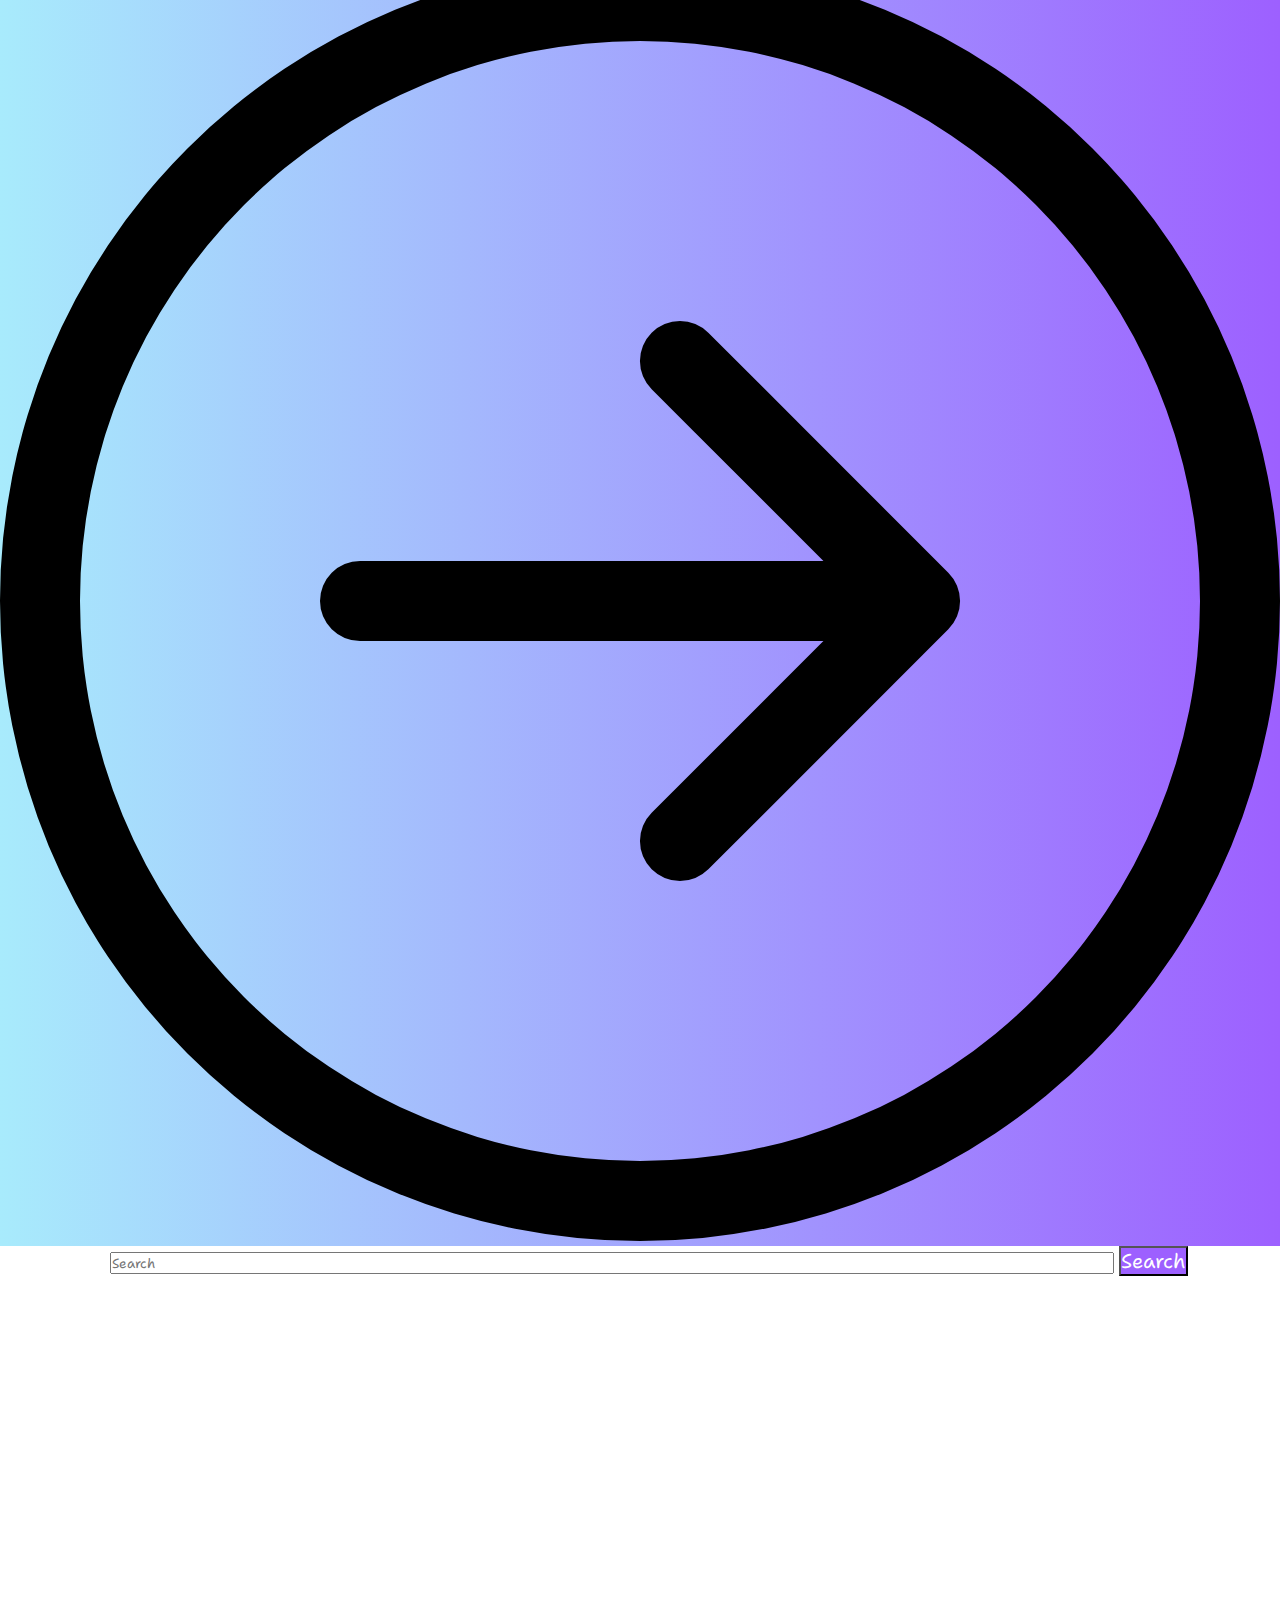
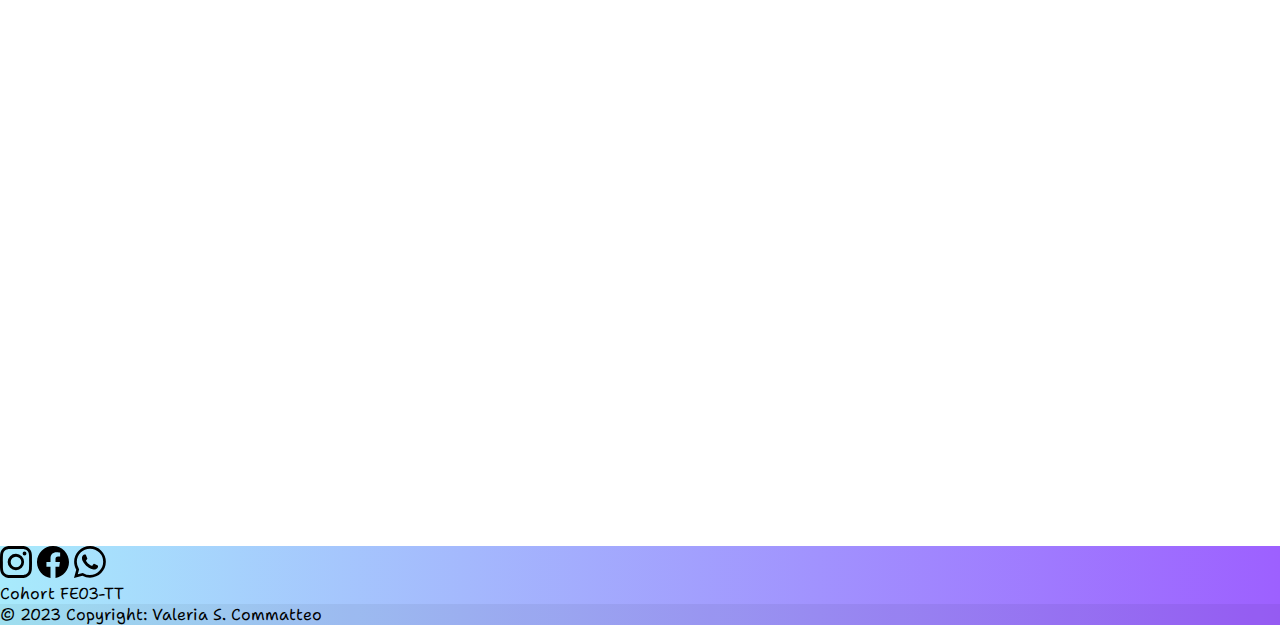
<file: pastE.html>
<!DOCTYPE html>
<html lang="en">

<head>
  <meta charset="UTF-8">
  <meta http-equiv="X-UA-Compatible" content="IE=edge">
  <meta name="viewport" content="width=device-width, initial-scale=1.0">
  <title>Amazing Events</title>
  <link href="https://cdn.jsdelivr.net/npm/bootstrap@5.3.0-alpha1/dist/css/bootstrap.min.css" rel="stylesheet"
    integrity="sha384-GLhlTQ8iRABdZLl6O3oVMWSktQOp6b7In1Zl3/Jr59b6EGGoI1aFkw7cmDA6j6gD" crossorigin="anonymous">
  <link rel="icon" href="./assets/favicon-32x32.png" type="image/x-icon" sizes="32x32">
  <link rel="stylesheet" href="./style/style.css">
</head>

<body>
  <header>
    <nav class="navbar navbar-expand-lg bg-dark bg-gradient">
      <div class="container-fluid">
        <img src="./assets/LogoAmazingEvents.png" alt="logo" style="width: 200px;">
        <button class="navbar-toggler border-2 custom-toggler" type="button" data-bs-toggle="collapse"
          data-bs-target="#navbarTogglerDemo03" aria-controls="navbarTogglerDemo03" aria-expanded="false"
          aria-label="Toggle navigation">
          <span class="navbar-toggler-icon"></span>
        </button>
        <div class="collapse navbar-collapse justify-content-end" id="navbarTogglerDemo03">
          <ul class="navbar-nav">
            <li class="nav-item">
              <button class="btn m-1" type="button"><a href="./index.html">Home</a></button>
            </li>
            <li class="nav-item">
              <button class="btn m-1" type="button"><a href="./upComingE.html">Upcoming Events</a></button>
            </li>
            <li class="nav-item">
              <button class="btn m-1" type="button"><a href="./pastE.html">Past Events</a></button>
            </li>
            <li class="nav-item">
              <button class="btn m-1" type="button"><a href="./contact.html">Contact</a></button>
            </li>
            <li class="nav-item">
              <button class="btn m-1" type="button"><a href="./stats.html">Stats</a></button>
            </li>
          </ul>
        </div>

      </div>
    </nav>

    <div class="fondo-body">
      <ul class="nav nav-pills d-flex justify-content-between w-100">
        <li class="nav-item">
          <a class="nav-link btn-slider" aria-current="page" href="./upComingE.html">
            <svg xmlns="http://www.w3.org/2000/svg" fill="dark" class="bi bi-arrow-left-circle"
              viewBox="0 0 16 16">
              <path fill-rule="evenodd"
                d="M1 8a7 7 0 1 0 14 0A7 7 0 0 0 1 8zm15 0A8 8 0 1 1 0 8a8 8 0 0 1 16 0zm-4.5-.5a.5.5 0 0 1 0 1H5.707l2.147 2.146a.5.5 0 0 1-.708.708l-3-3a.5.5 0 0 1 0-.708l3-3a.5.5 0 1 1 .708.708L5.707 7.5H11.5z" />
            </svg>
          </a>
        </li>
        <li class="nav-item">
          <p class="nav-link text-black letra">Past Events</p>
        </li>
        <li class="nav-item">
          <a class="nav-link btn-slider" href="./contact.html">
            <svg xmlns="http://www.w3.org/2000/svg" fill="dark" class="bi bi-arrow-right-circle"
              viewBox="0 0 16 16">
              <path fill-rule="evenodd"
                d="M1 8a7 7 0 1 0 14 0A7 7 0 0 0 1 8zm15 0A8 8 0 1 1 0 8a8 8 0 0 1 16 0zM4.5 7.5a.5.5 0 0 0 0 1h5.793l-2.147 2.146a.5.5 0 0 0 .708.708l3-3a.5.5 0 0 0 0-.708l-3-3a.5.5 0 1 0-.708.708L10.293 7.5H4.5z" />
            </svg>
          </a>
        </li>
      </ul>
    </div>
  </header>
  <div class="flex-wrapper">
    <main>
      <div class="formulario flex-column-reverse  flex-lg-row">
          <nav class="navbar navbar-light bg-light">
              <div class="container-fluid">
                  <form class="d-flex">
                      <input id="label-search" class="form-control me-2" type="text" placeholder="Search" aria-label="Search" style="margin-left: 110px; width: 1000px;">
                      <button class="btn btn-outline-dark" type="submit">Search</button>
                  </form>
                  <form id="checkBox" class="d-flex flex-lg-row container" style="margin-left: 160px;"></form>
              </div>
          </nav>
      </div>
      <section style="margin: 70px;">
          <div class="row row-cols-1 row-cols-md-3 g-4" id="cards"></div>
      </section>
  </main>
  </div>
        <!-- Footer -->
        <footer class="text-center text-lg-start text-black" fill="black" id="cohort">
          <!-- Section: Social media -->
          <section class="d-flex justify-content-center justify-content-lg-between p-1">
              <!-- Left -->
              <div class="me-5 d-none d-lg-block">
                  <svg xmlns="http://www.w3.org/2000/svg" width="32" height="32" fill="currentColor" class="bi bi-instagram m-1" viewBox="0 0 16 16">
                      <path d="M8 0C5.829 0 5.556.01 4.703.048 3.85.088 3.269.222 2.76.42a3.917 3.917 0 0 0-1.417.923A3.927 3.927 0 0 0 .42 2.76C.222 3.268.087 3.85.048 4.7.01 5.555 0 5.827 0 8.001c0 2.172.01 2.444.048 3.297.04.852.174 1.433.372 1.942.205.526.478.972.923 1.417.444.445.89.719 1.416.923.51.198 1.09.333 1.942.372C5.555 15.99 5.827 16 8 16s2.444-.01 3.298-.048c.851-.04 1.434-.174 1.943-.372a3.916 3.916 0 0 0 1.416-.923c.445-.445.718-.891.923-1.417.197-.509.332-1.09.372-1.942C15.99 10.445 16 10.173 16 8s-.01-2.445-.048-3.299c-.04-.851-.175-1.433-.372-1.941a3.926 3.926 0 0 0-.923-1.417A3.911 3.911 0 0 0 13.24.42c-.51-.198-1.092-.333-1.943-.372C10.443.01 10.172 0 7.998 0h.003zm-.717 1.442h.718c2.136 0 2.389.007 3.232.046.78.035 1.204.166 1.486.275.373.145.64.319.92.599.28.28.453.546.598.92.11.281.24.705.275 1.485.039.843.047 1.096.047 3.231s-.008 2.389-.047 3.232c-.035.78-.166 1.203-.275 1.485a2.47 2.47 0 0 1-.599.919c-.28.28-.546.453-.92.598-.28.11-.704.24-1.485.276-.843.038-1.096.047-3.232.047s-2.39-.009-3.233-.047c-.78-.036-1.203-.166-1.485-.276a2.478 2.478 0 0 1-.92-.598 2.48 2.48 0 0 1-.6-.92c-.109-.281-.24-.705-.275-1.485-.038-.843-.046-1.096-.046-3.233 0-2.136.008-2.388.046-3.231.036-.78.166-1.204.276-1.486.145-.373.319-.64.599-.92.28-.28.546-.453.92-.598.282-.11.705-.24 1.485-.276.738-.034 1.024-.044 2.515-.045v.002zm4.988 1.328a.96.96 0 1 0 0 1.92.96.96 0 0 0 0-1.92zm-4.27 1.122a4.109 4.109 0 1 0 0 8.217 4.109 4.109 0 0 0 0-8.217zm0 1.441a2.667 2.667 0 1 1 0 5.334 2.667 2.667 0 0 1 0-5.334z" />
                  </svg>
                  <svg xmlns="http://www.w3.org/2000/svg" width="32" height="32" fill="currentColor" class="bi bi-facebook m-1" viewBox="0 0 16 16">
                      <path d="M16 8.049c0-4.446-3.582-8.05-8-8.05C3.58 0-.002 3.603-.002 8.05c0 4.017 2.926 7.347 6.75 7.951v-5.625h-2.03V8.05H6.75V6.275c0-2.017 1.195-3.131 3.022-3.131.876 0 1.791.157 1.791.157v1.98h-1.009c-.993 0-1.303.621-1.303 1.258v1.51h2.218l-.354 2.326H9.25V16c3.824-.604 6.75-3.934 6.75-7.951z" />
                  </svg>
                  <svg xmlns="http://www.w3.org/2000/svg" width="32" height="32" fill="currentColor" class="bi bi-whatsapp m-1" viewBox="0 0 16 16">
                      <path d="M13.601 2.326A7.854 7.854 0 0 0 7.994 0C3.627 0 .068 3.558.064 7.926c0 1.399.366 2.76 1.057 3.965L0 16l4.204-1.102a7.933 7.933 0 0 0 3.79.965h.004c4.368 0 7.926-3.558 7.93-7.93A7.898 7.898 0 0 0 13.6 2.326zM7.994 14.521a6.573 6.573 0 0 1-3.356-.92l-.24-.144-2.494.654.666-2.433-.156-.251a6.56 6.56 0 0 1-1.007-3.505c0-3.626 2.957-6.584 6.591-6.584a6.56 6.56 0 0 1 4.66 1.931 6.557 6.557 0 0 1 1.928 4.66c-.004 3.639-2.961 6.592-6.592 6.592zm3.615-4.934c-.197-.099-1.17-.578-1.353-.646-.182-.065-.315-.099-.445.099-.133.197-.513.646-.627.775-.114.133-.232.148-.43.05-.197-.1-.836-.308-1.592-.985-.59-.525-.985-1.175-1.103-1.372-.114-.198-.011-.304.088-.403.087-.088.197-.232.296-.346.1-.114.133-.198.198-.33.065-.134.034-.248-.015-.347-.05-.099-.445-1.076-.612-1.47-.16-.389-.323-.335-.445-.34-.114-.007-.247-.007-.38-.007a.729.729 0 0 0-.529.247c-.182.198-.691.677-.691 1.654 0 .977.71 1.916.81 2.049.098.133 1.394 2.132 3.383 2.992.47.205.84.326 1.129.418.475.152.904.129 1.246.08.38-.058 1.171-.48 1.338-.943.164-.464.164-.86.114-.943-.049-.084-.182-.133-.38-.232z" />
                  </svg>
              </div>
              <!-- Left -->
  
              <!-- Right -->
              <div>
                  <span>Cohort FE03-TT</span>
              </div>
              <!-- Right -->
          </section>
          <!-- Section: Social media -->
  
          <!-- Copyright -->
          <div class="text-center p-2" style="background-color: rgba(0, 0, 0, 0.05);">
              © 2023 Copyright:
              <a class="text-reset fw-bold" href="https://mdbootstrap.com/">Valeria S. Commatteo</a>
          </div>
          <!-- Copyright -->
      </footer>
      <!-- Footer -->
<script src="https://cdn.jsdelivr.net/npm/bootstrap@5.3.0-alpha1/dist/js/bootstrap.bundle.min.js" integrity="sha384-w76AqPfDkMBDXo30jS1Sgez6pr3x5MlQ1ZAGC+nuZB+EYdgRZgiwxhTBTkF7CXvN" crossorigin="anonymous"></script>
<!-- <script src="./script/data.js"></script> -->
<script src="./script/pastE.js"></script>
<script src="./script/filter.js"></script>
</body>

</html>
</file>
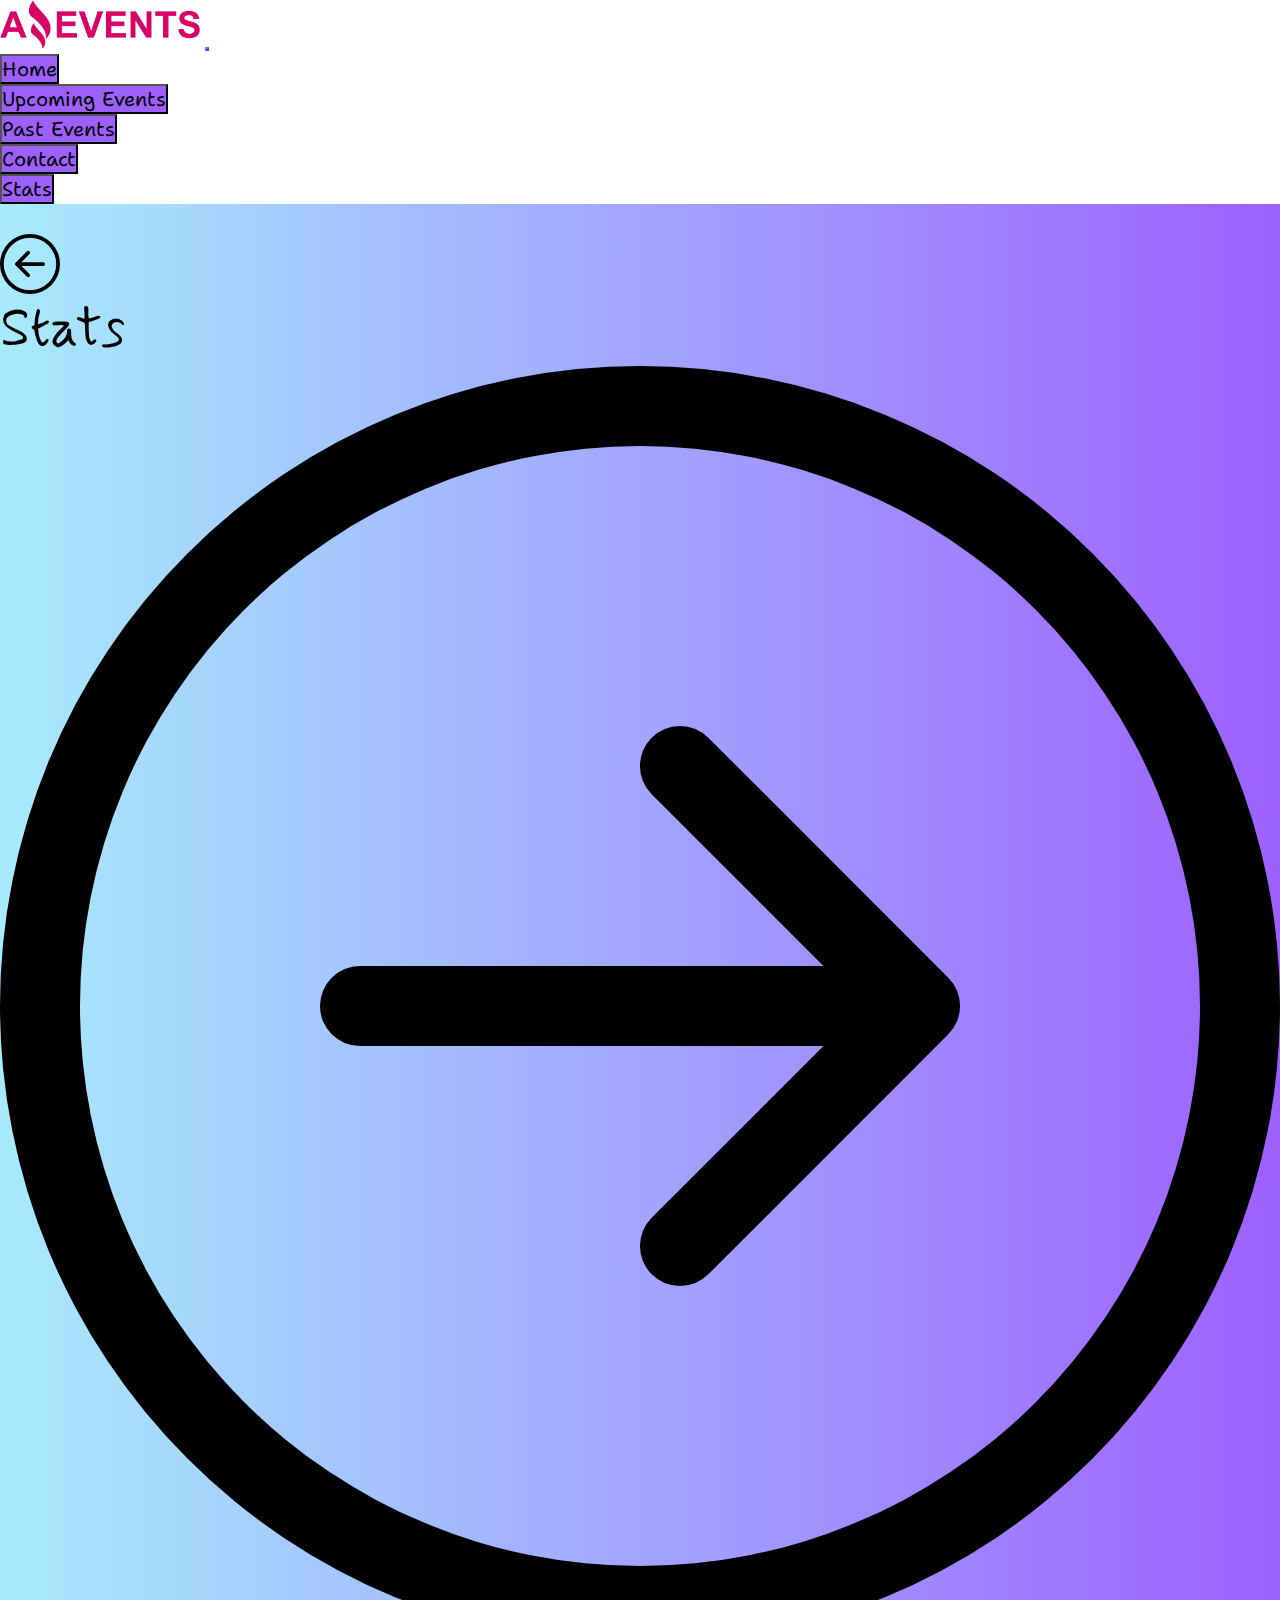
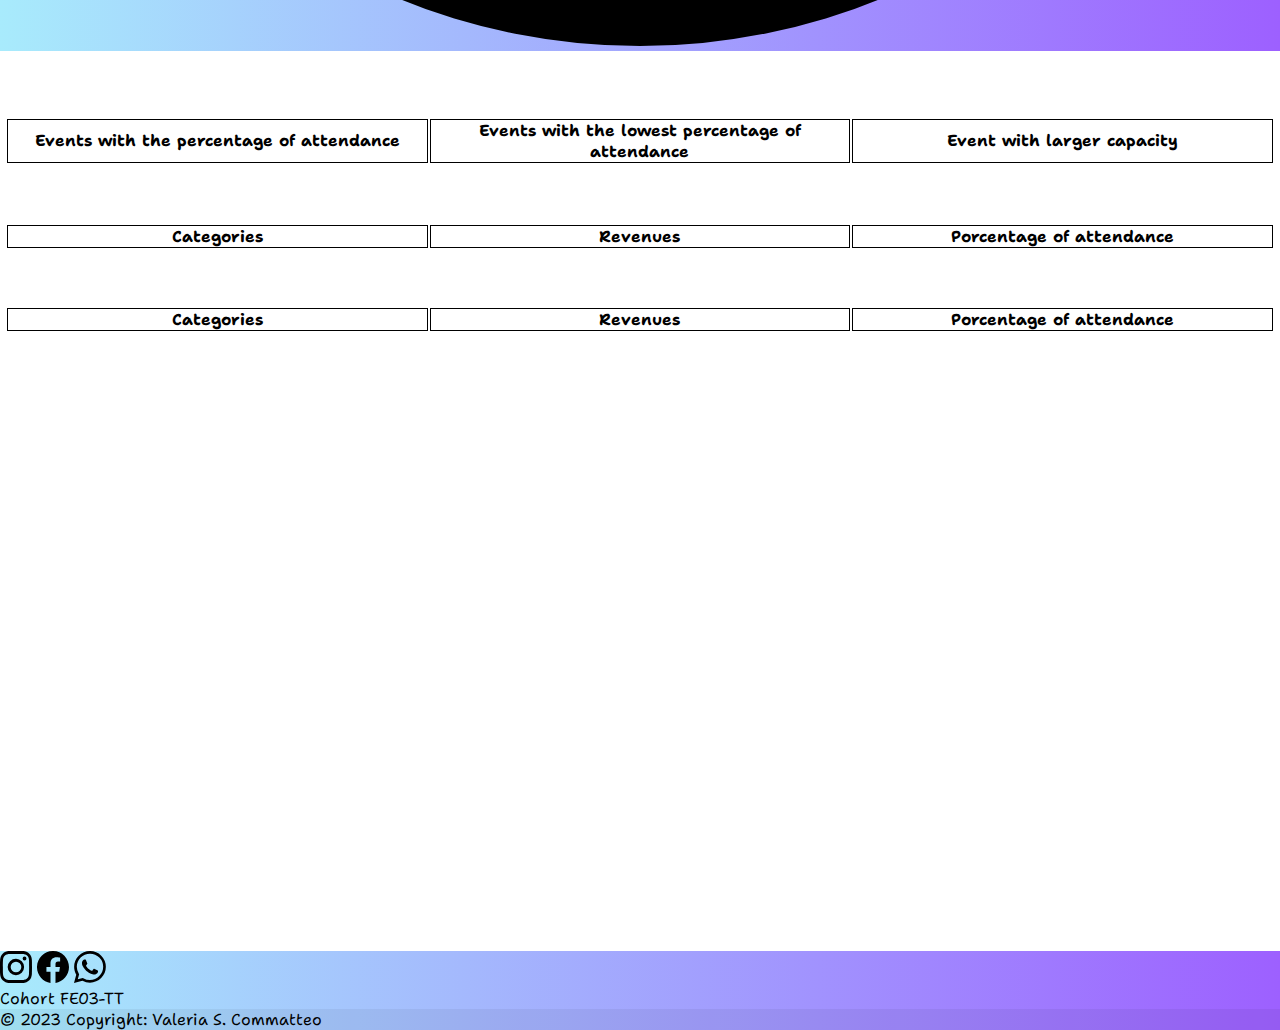
<file: stats.html>
<!DOCTYPE html>
<html lang="en">

<head>
    <meta charset="UTF-8">
    <meta http-equiv="X-UA-Compatible" content="IE=edge">
    <meta name="viewport" content="width=device-width, initial-scale=1.0">
    <title>Amazing Events</title>
    <link href="https://cdn.jsdelivr.net/npm/bootstrap@5.3.0-alpha1/dist/css/bootstrap.min.css" rel="stylesheet"
        integrity="sha384-GLhlTQ8iRABdZLl6O3oVMWSktQOp6b7In1Zl3/Jr59b6EGGoI1aFkw7cmDA6j6gD" crossorigin="anonymous">
    <link rel="icon" href="./assets/favicon-32x32.png" type="image/x-icon" sizes="32x32">
    <link rel="stylesheet" href="./style/style.css">
</head>

<body class="tabla-stats">
    <header>
        <nav class="navbar navbar-expand-lg bg-dark bg-gradient">
            <div class="container-fluid">
                <img src="./assets/LogoAmazingEvents.png" alt="logo" style="width: 200px;">
                <button class="navbar-toggler border-2 custom-toggler" type="button" data-bs-toggle="collapse" data-bs-target="#navbarTogglerDemo03"
                    aria-controls="navbarTogglerDemo03" aria-expanded="false" aria-label="Toggle navigation">
                    <span class="navbar-toggler-icon"></span>
                </button>
                <div class="collapse navbar-collapse justify-content-end" id="navbarTogglerDemo03">
                    <ul class="navbar-nav">
                        <li class="nav-item">
                            <button class="btn m-1" type="button"><a href="./index.html">Home</a></button>
                        </li>
                        <li class="nav-item">
                            <button class="btn m-1" type="button"><a href="./upComingE.html">Upcoming Events</a></button>
                        </li>
                        <li class="nav-item">
                            <button class="btn m-1" type="button"><a href="./pastE.html">Past Events</a></button>
                        </li>
                        <li class="nav-item">
                            <button class="btn m-1" type="button"><a href="./contact.html">Contact</a></button>
                        </li>
                        <li class="nav-item">
                            <button class="btn m-1" type="button"><a href="#">Stats</a></button>
                        </li>
                    </ul>
                </div>
                
            </div>
        </nav>
        <div class="fondo-body">
            <ul class="nav nav-pills d-flex justify-content-between w-100">
                <li class="nav-item btn-slider">
                    <a class="nav-link" aria-current="page" href="./contact.html">
                        <svg xmlns="http://www.w3.org/2000/svg" fill="dark" class="bi bi-arrow-left-circle" viewBox="0 0 16 16">
                            <path fill-rule="evenodd"
                                d="M1 8a7 7 0 1 0 14 0A7 7 0 0 0 1 8zm15 0A8 8 0 1 1 0 8a8 8 0 0 1 16 0zm-4.5-.5a.5.5 0 0 1 0 1H5.707l2.147 2.146a.5.5 0 0 1-.708.708l-3-3a.5.5 0 0 1 0-.708l3-3a.5.5 0 1 1 .708.708L5.707 7.5H11.5z" />
                        </svg>
                    </a>
                </li>
                <li class="nav-item">
                    <p class="nav-link text-black letra">Stats</p>
                </li>
                <li class="nav-item">
                    <a class="nav-link btn-slider" href="./index.html">
                        <svg xmlns="http://www.w3.org/2000/svg" fill="dark" class="bi bi-arrow-right-circle" viewBox="0 0 16 16">
                            <path fill-rule="evenodd"
                                d="M1 8a7 7 0 1 0 14 0A7 7 0 0 0 1 8zm15 0A8 8 0 1 1 0 8a8 8 0 0 1 16 0zM4.5 7.5a.5.5 0 0 0 0 1h5.793l-2.147 2.146a.5.5 0 0 0 .708.708l3-3a.5.5 0 0 0 0-.708l-3-3a.5.5 0 1 0-.708.708L10.293 7.5H4.5z" />
                        </svg>
                    </a>
                </li>
            </ul>
        </div>
    </header>
    <div class="flex-wrapper">
        <main>
            <section style="margin-top: 10px; margin-left: 5px; margin-right: 5px;">
                <h1 class="bg-dark bg-gradient">Events statistics</h1>
                <table class="table table-bordered">
                    <thead>
                      <tr>
                        <th scope="col">Events with the percentage of attendance</th>
                        <th scope="col">Events with the lowest percentage of attendance</th>
                        <th scope="col">Event with larger capacity</th>
                      </tr>
                    </thead>
                    <tbody id="tableStats">
                      <tr>
                        <td></td>
                        <td></td>
                        <td></td>
                      </tr>
                    </tbody>
                  </table>
                  <h1 class="bg-dark bg-gradient">Upcoming events statistics by category</h1>
                  <table class="table table-bordered">
                      <thead>
                          <tr>
                          <th scope="col">Categories</th>
                          <th scope="col">Revenues</th>
                          <th scope="col">Porcentage of attendance</th>
                        </tr>
                      </thead>
                      <tbody id="upcoming">
        
                      </tbody>
                    </table>
                    <h1 class="bg-dark bg-gradient">Past Events statistics by category</h1>
                    <table class="table table-bordered">
                        <thead>
                            <tr>
                            <th scope="col">Categories</th>
                            <th scope="col">Revenues</th>
                            <th scope="col">Porcentage of attendance</th>
                          </tr>
                        </thead>
                        <tbody id="past">
        
                        </tbody>
                      </table>
            </section>
        </main>
    </div>
            <!-- Footer -->
    <footer class="text-center text-lg-start text-black" fill="black" id="cohort">
        <!-- Section: Social media -->
        <section class="d-flex justify-content-center justify-content-lg-between p-1">
            <!-- Left -->
            <div class="me-5 d-none d-lg-block">
                <svg xmlns="http://www.w3.org/2000/svg" width="32" height="32" fill="currentColor" class="bi bi-instagram m-1" viewBox="0 0 16 16">
                    <path d="M8 0C5.829 0 5.556.01 4.703.048 3.85.088 3.269.222 2.76.42a3.917 3.917 0 0 0-1.417.923A3.927 3.927 0 0 0 .42 2.76C.222 3.268.087 3.85.048 4.7.01 5.555 0 5.827 0 8.001c0 2.172.01 2.444.048 3.297.04.852.174 1.433.372 1.942.205.526.478.972.923 1.417.444.445.89.719 1.416.923.51.198 1.09.333 1.942.372C5.555 15.99 5.827 16 8 16s2.444-.01 3.298-.048c.851-.04 1.434-.174 1.943-.372a3.916 3.916 0 0 0 1.416-.923c.445-.445.718-.891.923-1.417.197-.509.332-1.09.372-1.942C15.99 10.445 16 10.173 16 8s-.01-2.445-.048-3.299c-.04-.851-.175-1.433-.372-1.941a3.926 3.926 0 0 0-.923-1.417A3.911 3.911 0 0 0 13.24.42c-.51-.198-1.092-.333-1.943-.372C10.443.01 10.172 0 7.998 0h.003zm-.717 1.442h.718c2.136 0 2.389.007 3.232.046.78.035 1.204.166 1.486.275.373.145.64.319.92.599.28.28.453.546.598.92.11.281.24.705.275 1.485.039.843.047 1.096.047 3.231s-.008 2.389-.047 3.232c-.035.78-.166 1.203-.275 1.485a2.47 2.47 0 0 1-.599.919c-.28.28-.546.453-.92.598-.28.11-.704.24-1.485.276-.843.038-1.096.047-3.232.047s-2.39-.009-3.233-.047c-.78-.036-1.203-.166-1.485-.276a2.478 2.478 0 0 1-.92-.598 2.48 2.48 0 0 1-.6-.92c-.109-.281-.24-.705-.275-1.485-.038-.843-.046-1.096-.046-3.233 0-2.136.008-2.388.046-3.231.036-.78.166-1.204.276-1.486.145-.373.319-.64.599-.92.28-.28.546-.453.92-.598.282-.11.705-.24 1.485-.276.738-.034 1.024-.044 2.515-.045v.002zm4.988 1.328a.96.96 0 1 0 0 1.92.96.96 0 0 0 0-1.92zm-4.27 1.122a4.109 4.109 0 1 0 0 8.217 4.109 4.109 0 0 0 0-8.217zm0 1.441a2.667 2.667 0 1 1 0 5.334 2.667 2.667 0 0 1 0-5.334z" />
                </svg>
                <svg xmlns="http://www.w3.org/2000/svg" width="32" height="32" fill="currentColor" class="bi bi-facebook m-1" viewBox="0 0 16 16">
                    <path d="M16 8.049c0-4.446-3.582-8.05-8-8.05C3.58 0-.002 3.603-.002 8.05c0 4.017 2.926 7.347 6.75 7.951v-5.625h-2.03V8.05H6.75V6.275c0-2.017 1.195-3.131 3.022-3.131.876 0 1.791.157 1.791.157v1.98h-1.009c-.993 0-1.303.621-1.303 1.258v1.51h2.218l-.354 2.326H9.25V16c3.824-.604 6.75-3.934 6.75-7.951z" />
                </svg>
                <svg xmlns="http://www.w3.org/2000/svg" width="32" height="32" fill="currentColor" class="bi bi-whatsapp m-1" viewBox="0 0 16 16">
                    <path d="M13.601 2.326A7.854 7.854 0 0 0 7.994 0C3.627 0 .068 3.558.064 7.926c0 1.399.366 2.76 1.057 3.965L0 16l4.204-1.102a7.933 7.933 0 0 0 3.79.965h.004c4.368 0 7.926-3.558 7.93-7.93A7.898 7.898 0 0 0 13.6 2.326zM7.994 14.521a6.573 6.573 0 0 1-3.356-.92l-.24-.144-2.494.654.666-2.433-.156-.251a6.56 6.56 0 0 1-1.007-3.505c0-3.626 2.957-6.584 6.591-6.584a6.56 6.56 0 0 1 4.66 1.931 6.557 6.557 0 0 1 1.928 4.66c-.004 3.639-2.961 6.592-6.592 6.592zm3.615-4.934c-.197-.099-1.17-.578-1.353-.646-.182-.065-.315-.099-.445.099-.133.197-.513.646-.627.775-.114.133-.232.148-.43.05-.197-.1-.836-.308-1.592-.985-.59-.525-.985-1.175-1.103-1.372-.114-.198-.011-.304.088-.403.087-.088.197-.232.296-.346.1-.114.133-.198.198-.33.065-.134.034-.248-.015-.347-.05-.099-.445-1.076-.612-1.47-.16-.389-.323-.335-.445-.34-.114-.007-.247-.007-.38-.007a.729.729 0 0 0-.529.247c-.182.198-.691.677-.691 1.654 0 .977.71 1.916.81 2.049.098.133 1.394 2.132 3.383 2.992.47.205.84.326 1.129.418.475.152.904.129 1.246.08.38-.058 1.171-.48 1.338-.943.164-.464.164-.86.114-.943-.049-.084-.182-.133-.38-.232z" />
                </svg>
            </div>
            <!-- Left -->

            <!-- Right -->
            <div>
                <span>Cohort FE03-TT</span>
            </div>
            <!-- Right -->
        </section>
        <!-- Section: Social media -->

        <!-- Copyright -->
        <div class="text-center p-2" style="background-color: rgba(0, 0, 0, 0.05);">
            © 2023 Copyright:
            <a class="text-reset fw-bold" href="https://mdbootstrap.com/">Valeria S. Commatteo</a>
        </div>
        <!-- Copyright -->
    </footer>
    <!-- Footer -->
    <script src="https://cdn.jsdelivr.net/npm/bootstrap@5.3.0-alpha1/dist/js/bootstrap.bundle.min.js"
        integrity="sha384-w76AqPfDkMBDXo30jS1Sgez6pr3x5MlQ1ZAGC+nuZB+EYdgRZgiwxhTBTkF7CXvN"
        crossorigin="anonymous"></script>
        <script src="./script/stats.js"></script>
</body>

</html>
</file>
<file: style/style.css>
@import url('https://fonts.googleapis.com/css2?family=Mynerve&display=swap');
@import url('https://fonts.googleapis.com/css2?family=Shantell+Sans:wght@300&display=swap');

* {
  margin: 0;
  padding: 0;
  font-family: 'Shantell Sans', cursive;
}
 
.fondo-body {
  background: linear-gradient(to right, rgb(168, 235, 252), rgb(157, 96, 255));
}

.custom-toggler.navbar-toggler {
  border-color: rgb(157, 96, 255);
}

.custom-toggler .navbar-toggler-icon {
  background-image: url(
"data:image/svg+xml;charset=utf8,%3Csvg viewBox='0 0 32 32' xmlns='http://www.w3.org/2000/svg'%3E%3Cpath stroke='rgba(157, 96, 255, 0.8)' stroke-width='2' stroke-linecap='round' stroke-miterlimit='10' d='M4 8h24M4 16h24M4 24h24'/%3E%3C/svg%3E");
}

.btn-slider {
  padding-top: 30px;
  width: 60px;
  height: 60px;
}

.btn {
  font-size: 20px;
  background-color: rgb(157, 96, 255);
  color: white;
}

.btn:hover {
  background-color: rgb(168, 235, 252);
}

a {
  color: black;
  text-decoration: none;
}

#foto-concert {
  width: 100%;
  height: 100%;
}

.letra {
  font-size: 55px;
  font-family: 'Mynerve', cursive;
  margin-bottom: 0;
}

tr {
  border-color: black;
}

#buscar {
  margin-top: 20px;
  margin-left: 11px;
}

.flex-wrapper {
  display: flex;
  min-height: 100vh;
  flex-direction: column;
  justify-content: space-between;
}

.card-body {
  border: 1px solid lightgray;
  box-shadow: 2px 2px 8px 4px #d3d3d3d1;
}

#cohort {
  background: linear-gradient(to right, rgb(168, 235, 252), rgb(157, 96, 255));
}

.h4 {
  font-size: 18px;
  margin-left: 1080px;
}

fieldset {
  margin: 15px;
  margin-left: 100px;
  border: none;
}

.contact {
  padding: 80px;
  border: 1px solid lightgray;
  box-shadow: 2px 2px 8px 4px #d3d3d3d1;
}

label {
  margin-left: 4px;
  margin-right: 15px;
}

#foto {
  width: 300px;
  height: 150px;
}

/* ESTILO DE LA TABLA */

h1 {
  font-size: 30px;
  color: #ffff;
  text-transform: uppercase;
  font-weight: 300;
  text-align: center;
  margin-bottom: 15px;
}

table {
  width: 100%;
  table-layout: fixed;
}

th {
  overflow-x: auto;
  margin-top: 0px;
  border: 1px solid rgb(0, 0, 0);
}
</file>
